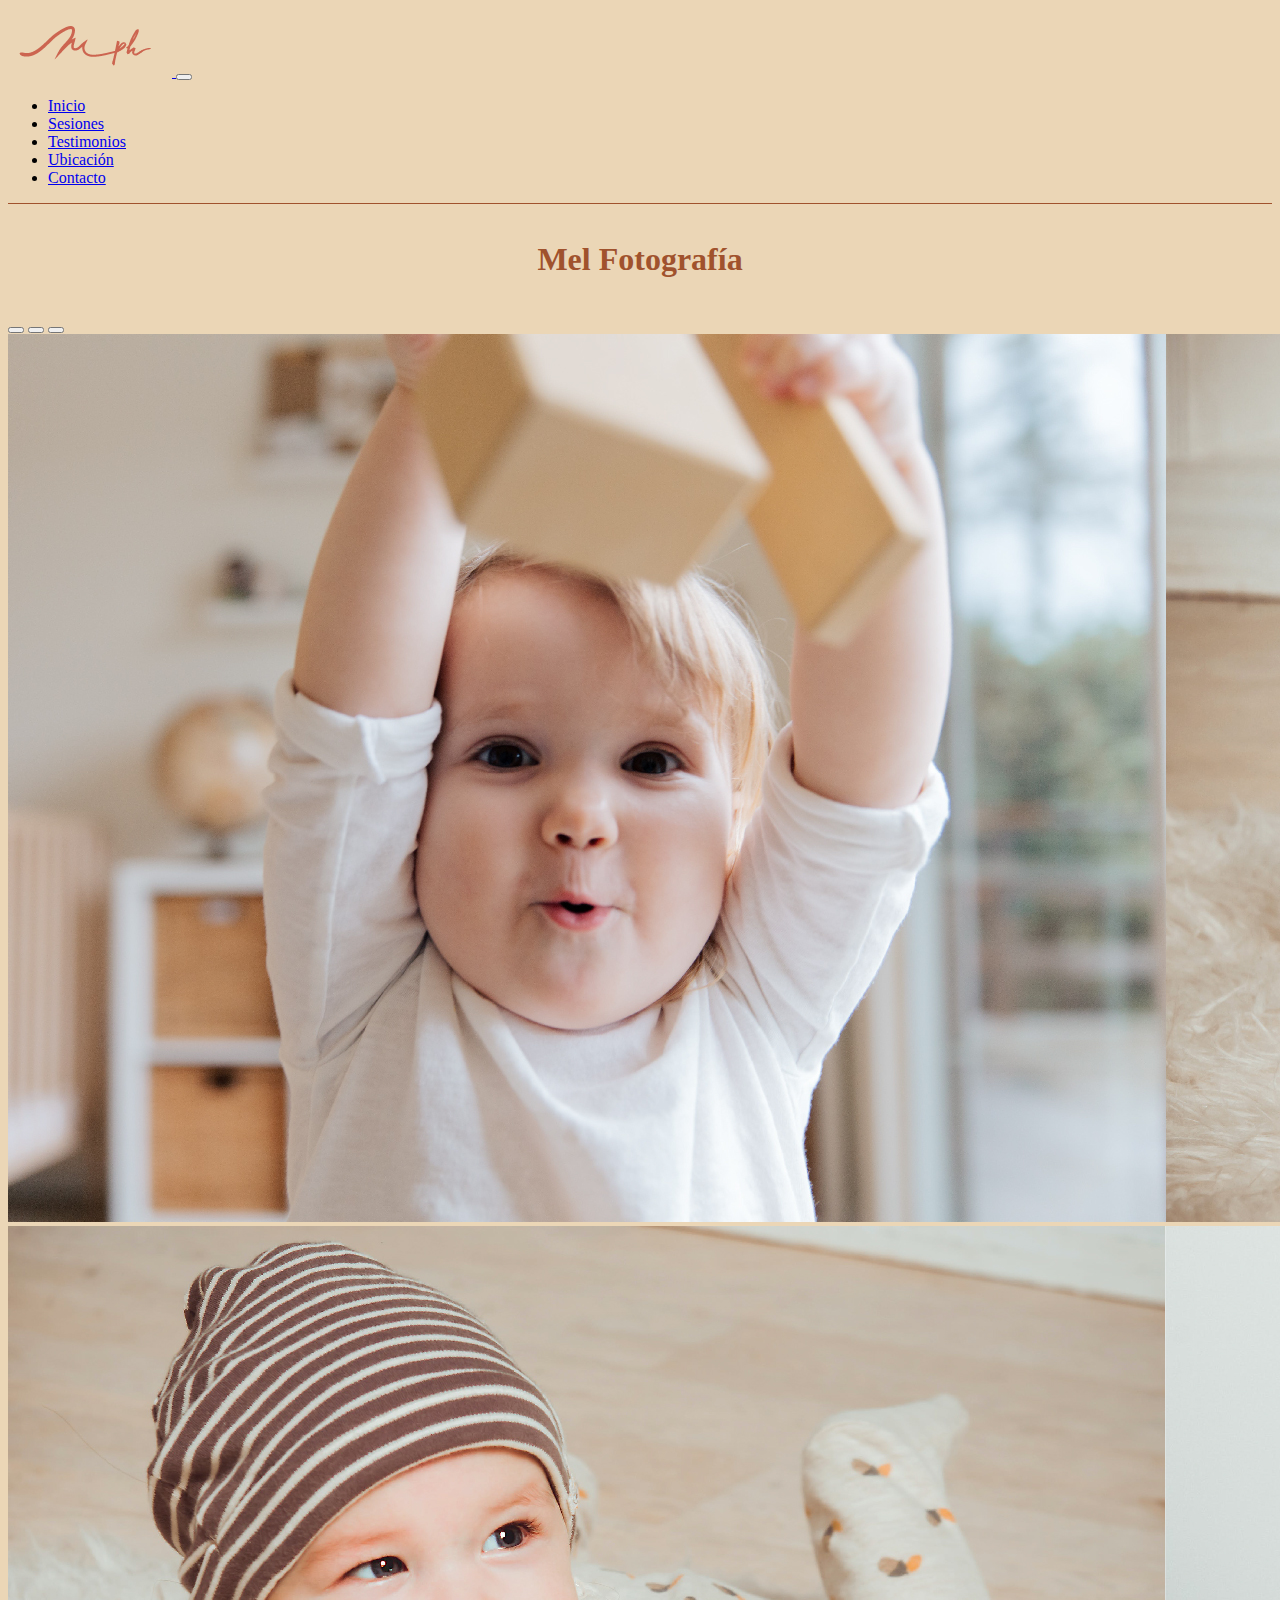
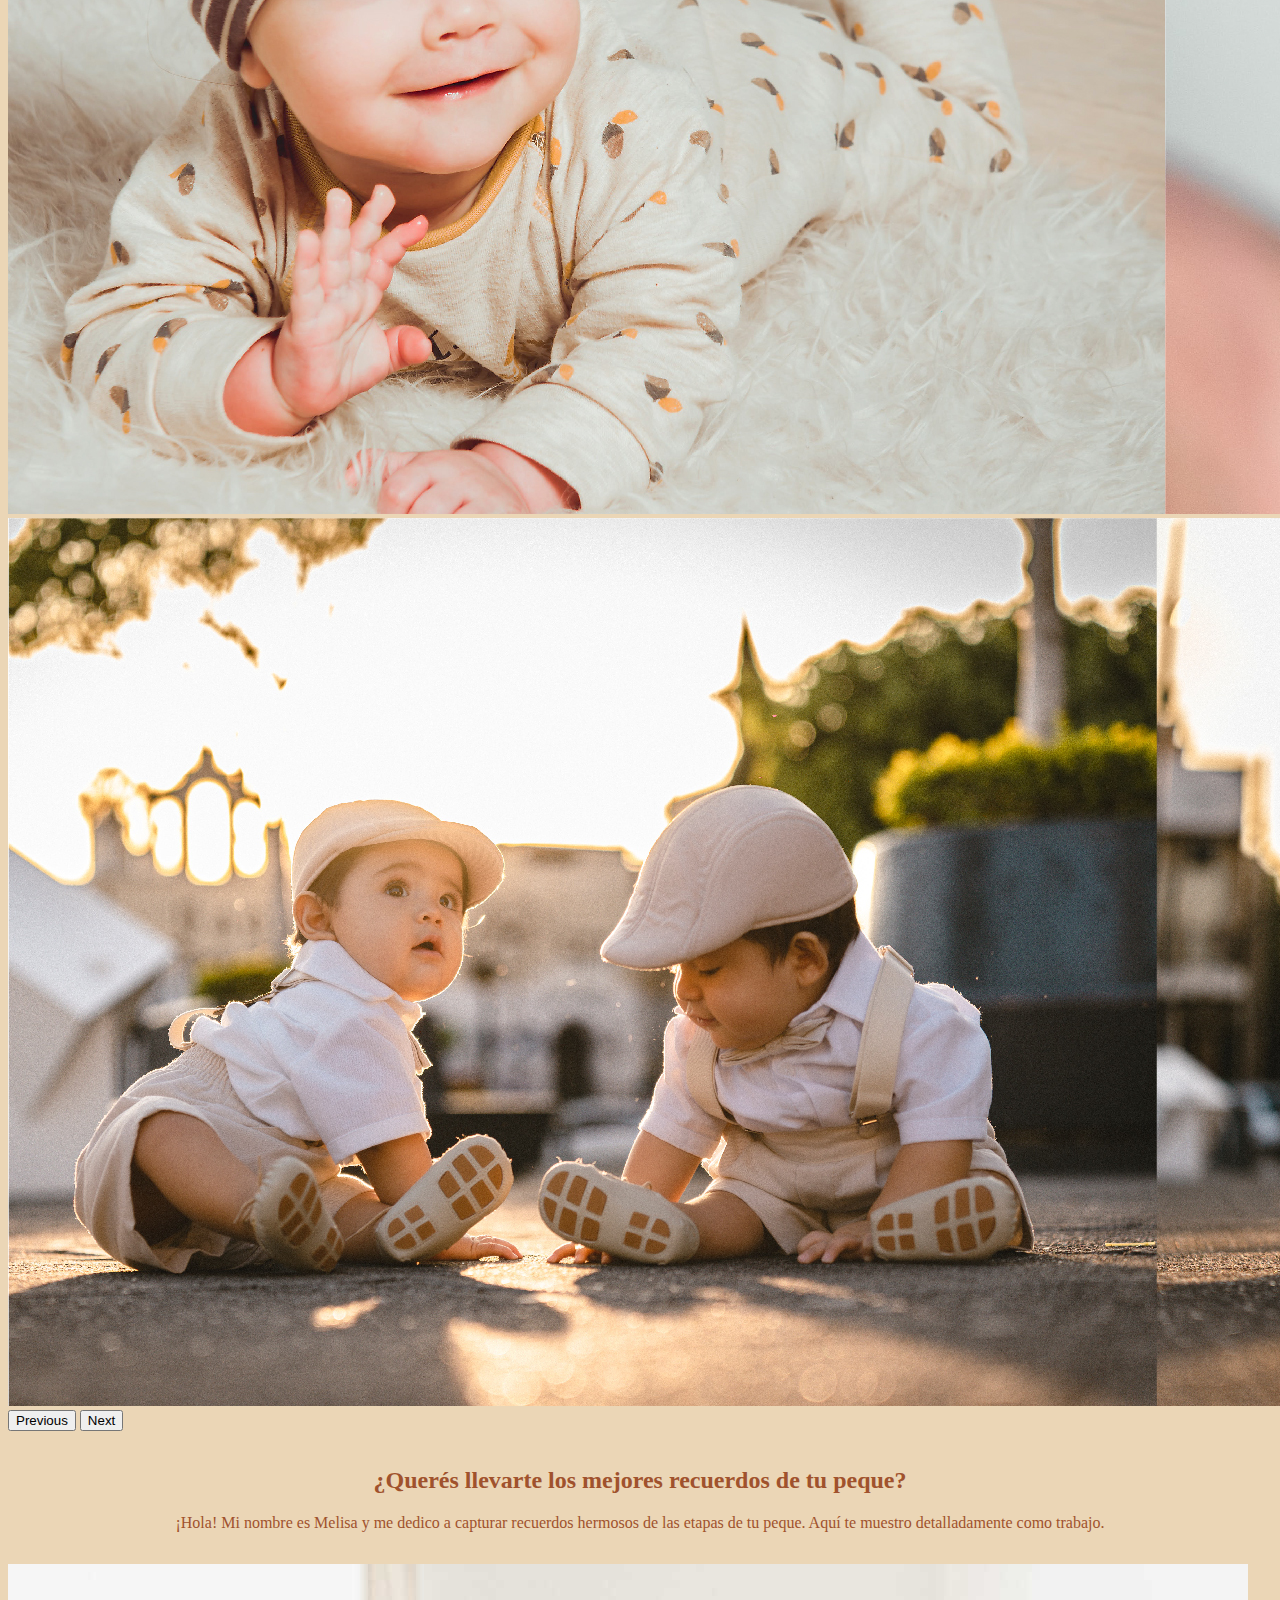
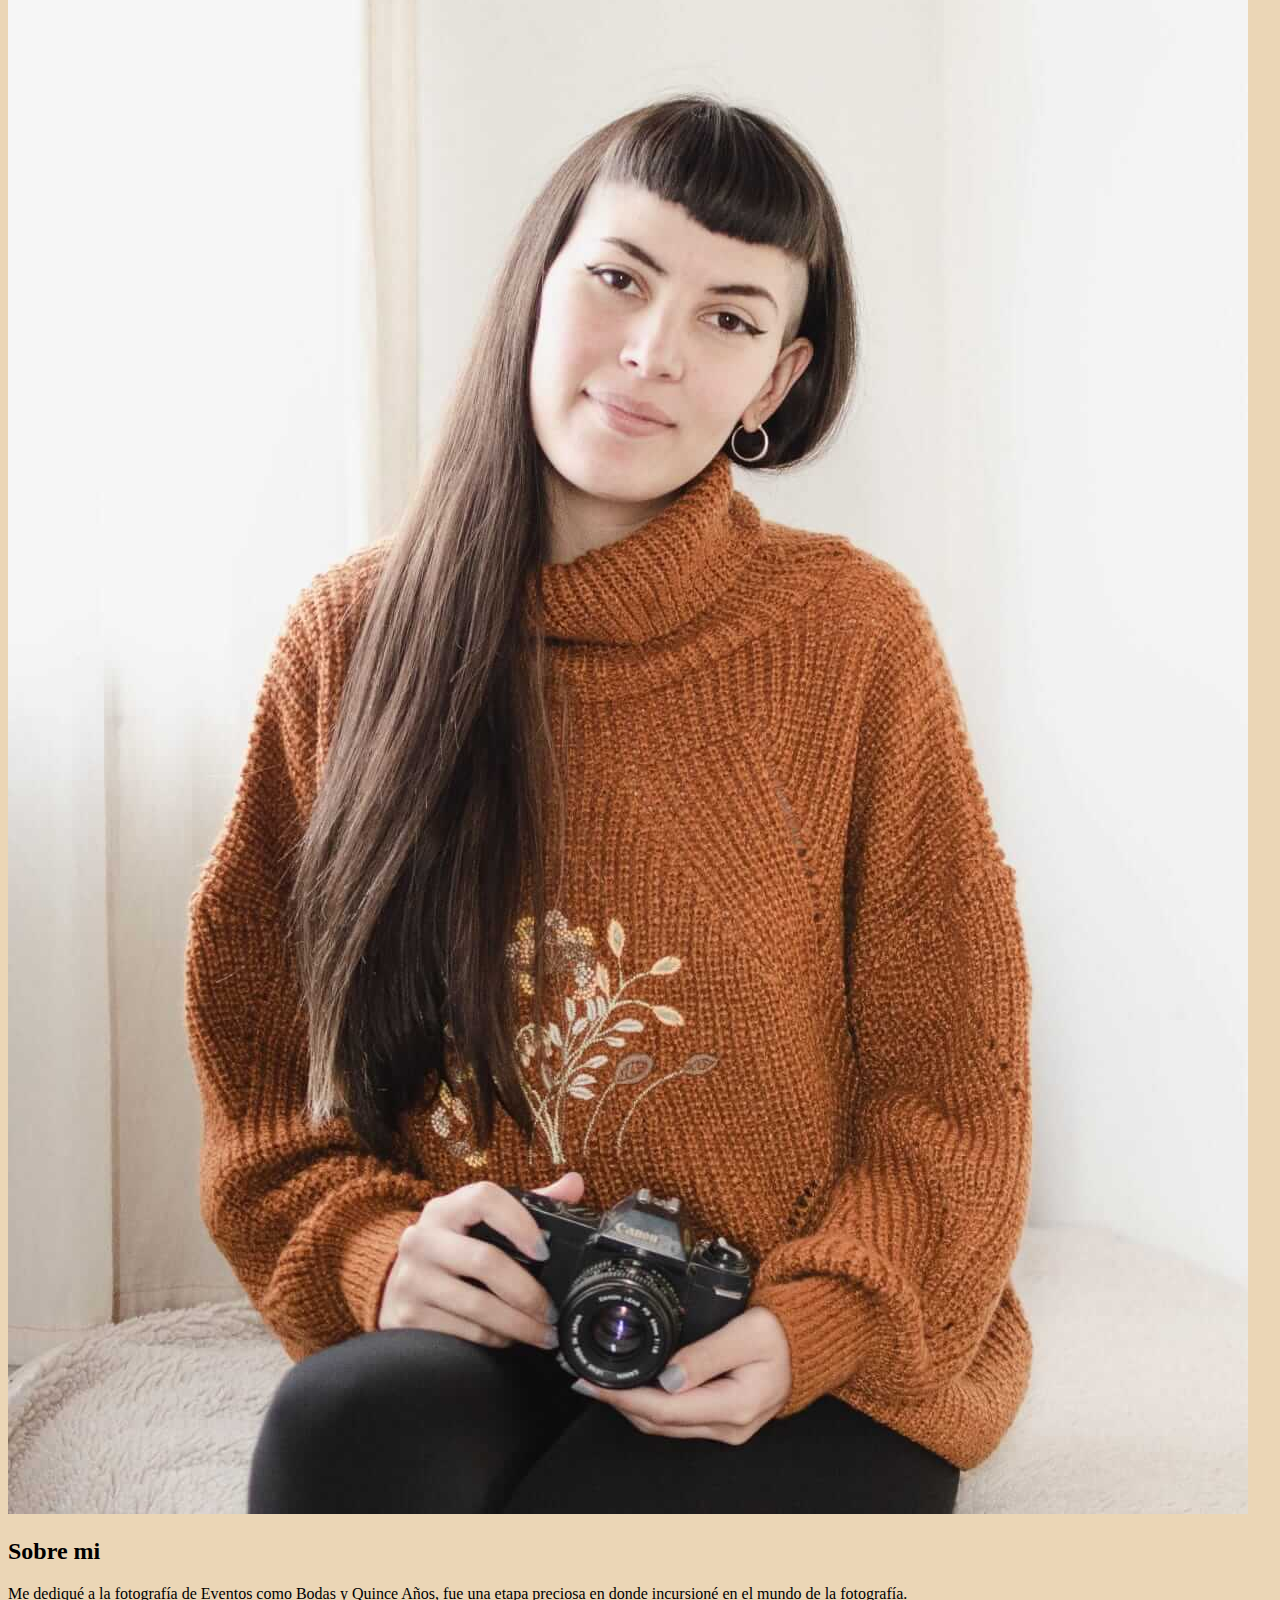
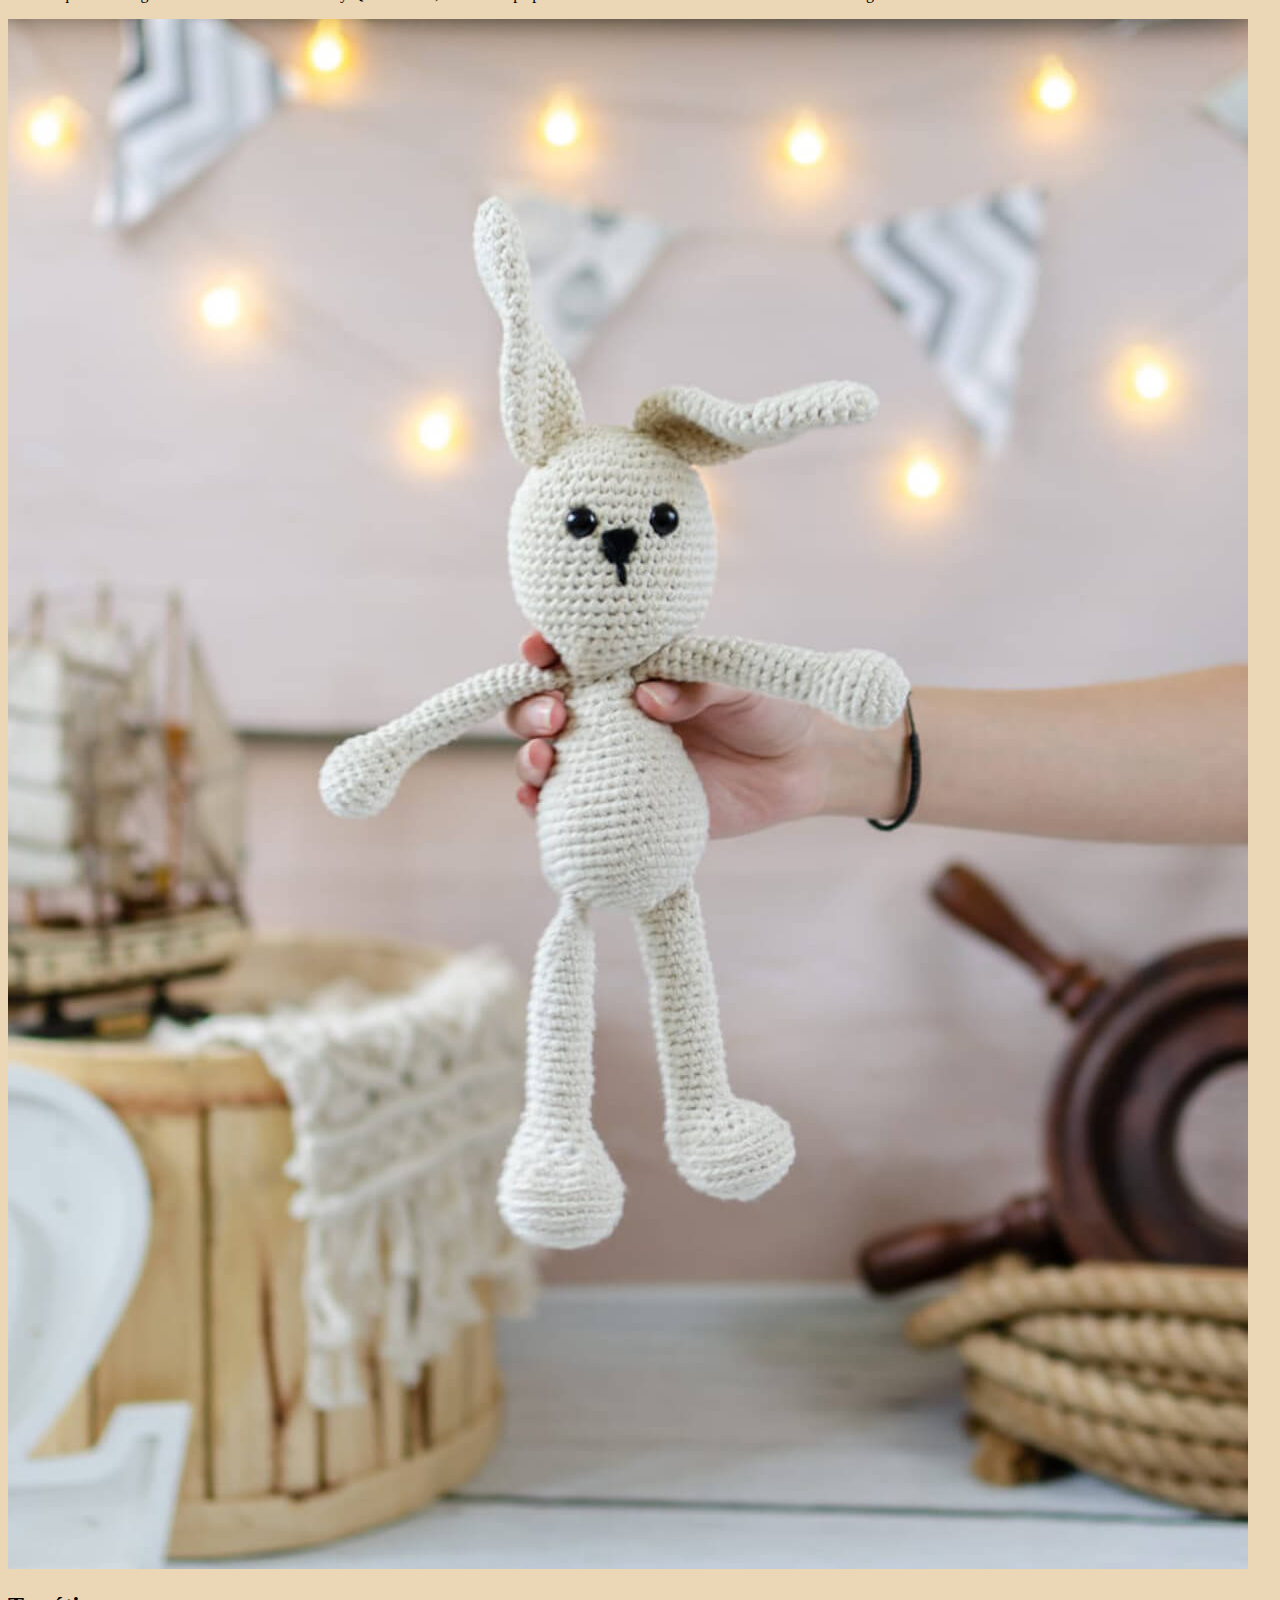
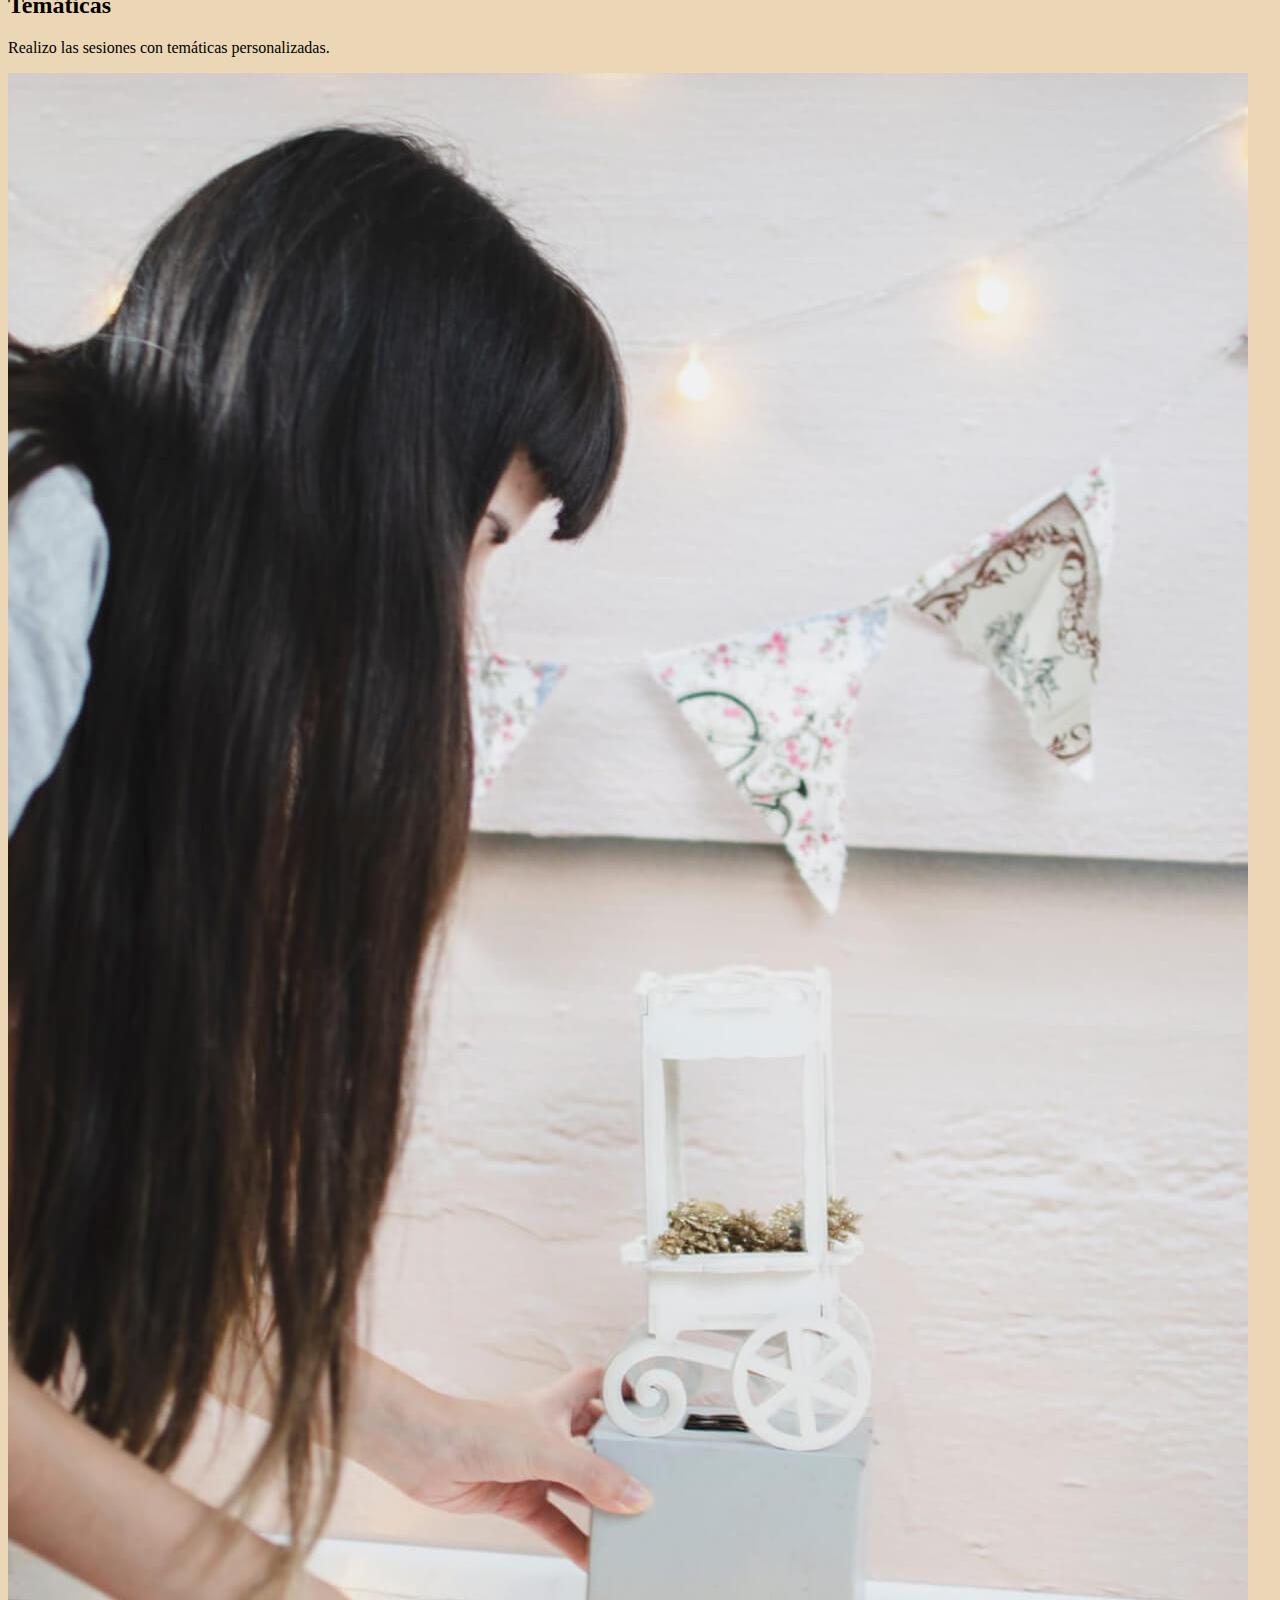
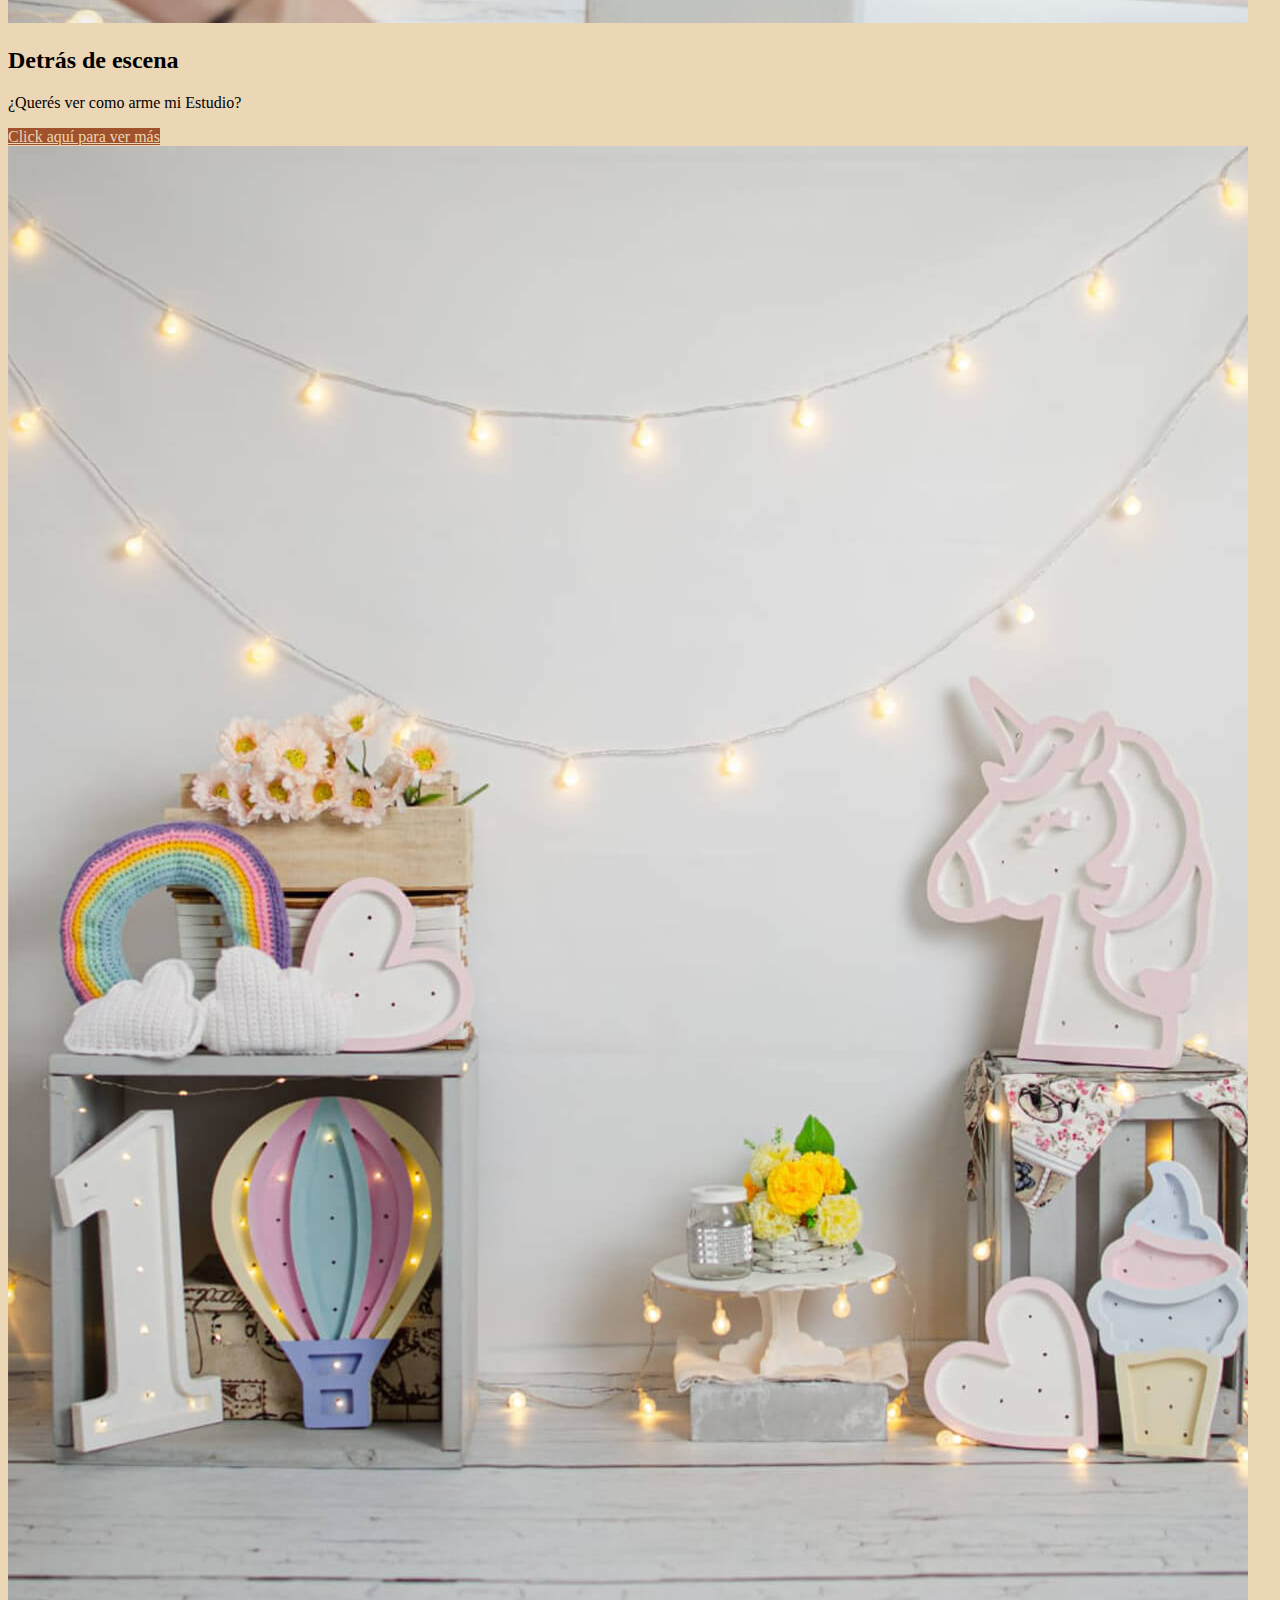
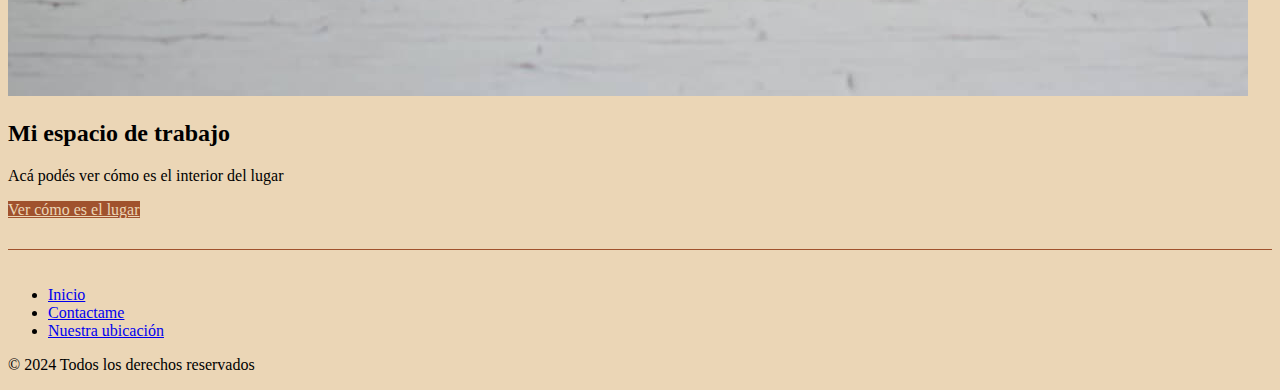
<file: index.html>
<!DOCTYPE html>
<html lang="es">

<head>
  <meta charset="UTF-8">
  <meta name="viewport" content="width=device-width, initial-scale=1.0">
  <meta name="description"
    content="Descubre nuestro enfoque profesional y lleno de amor para capturar la esencia de la niñez. Con años de experiencia, transformamos momentos cotidianos en recuerdos que durarán toda la vida."">
  <title>Inicio - MelFotografía</title>
  <!-- CSS BS v5.3 -->
  <link href=" https://cdn.jsdelivr.net/npm/bootstrap@5.3.2/dist/css/bootstrap.min.css" rel="stylesheet"
    integrity="sha384-T3c6CoIi6uLrA9TneNEoa7RxnatzjcDSCmG1MXxSR1GAsXEV/Dwwykc2MPK8M2HN" crossorigin="anonymous">
  <!-- iconos bs -->
  <link rel="stylesheet" href="https://cdn.jsdelivr.net/npm/bootstrap-icons@1.11.3/font/bootstrap-icons.min.css">
  <!-- Css propio -->
  <link rel="stylesheet" href="css/estilo.css">
  <!-- Link de animacion -->
  <link rel="stylesheet" href="https://cdnjs.cloudflare.com/ajax/libs/animate.css/4.1.1/animate.min.css" />
  <!-- Favicon -->
  <link rel="icon" href="img/favicon.png" type="image/png">

</head>

<body class="container-fluid">
  <header class="navbar navbar-expand-lg encabezado">
    <div class="container-fluid">
      <a class="navbar-brand" href="#">
        <img class="imgLogo" src="img/logo.png" alt="logo de la empresa soymelph">
      </a>
      <button class="navbar-toggler" type="button" data-bs-toggle="collapse" data-bs-target="#navbarNav"
        aria-controls="navbarNav" aria-expanded="false" aria-label="Toggle navigation">
        <span class="navbar-toggler-icon"></span>
      </button>

      <nav class="collapse navbar-collapse" id="navbarNav">
        <ul class="navbar-nav">
          <li class="nav-item">
            <a class="nav-link active" aria-current="page" href="index.html">Inicio</a>
          </li>
          <li class="nav-item">
            <a class="nav-link" href="html/sesiones.html">Sesiones</a>
          </li>
          <li class="nav-item">
            <a class="nav-link" href="html/testimonios.html">Testimonios</a>
          </li>
          <li class="nav-item">
            <a class="nav-link" href="html/ubicacion.html">Ubicación</a>
          </li>
          <li class="nav-item">
            <a class="nav-link" href="html/contacto.html">Contacto</a>
          </li>
        </ul>
    </div>
    </nav>
  </header>

  <main>

    <!-- titulo de la pag -->
    <div class="titulogrande">
      <h1>Mel Fotografía</h1>
    </div>

    <!-- carrousel -->

    <div id="carouselExampleIndicators" class="carousel slide">
      <div class="carousel-indicators">
        <button type="button" data-bs-target="#carouselExampleIndicators" data-bs-slide-to="0" class="active"
          aria-current="true" aria-label="Slide 1"></button>
        <button type="button" data-bs-target="#carouselExampleIndicators" data-bs-slide-to="1"
          aria-label="Slide 2"></button>
        <button type="button" data-bs-target="#carouselExampleIndicators" data-bs-slide-to="2"
          aria-label="Slide 3"></button>
      </div>
      <div class="carousel-inner">
        <div class="carousel-item active animate__animated animate__pulse">
          <img src="img/carrouseluno.jpg" class="d-block w-100" alt="fotos de bebes jugando mirando hacia la camara">
        </div>
        <div class="carousel-item animate__animated animate__pulse">
          <img src="img/carrouseldos.jpg" class="d-block w-100"
            alt="fotos de un bebe saludando y foto de la una mano adulta y una de bebe">
        </div>
        <div class="carousel-item animate__animated animate__pulse">
          <img src="img/carrouseltres.jpg" class="d-block w-100"
            alt="fotos de dos bebes sentados en un parque al atardecer">
        </div>
      </div>
      <button class="carousel-control-prev" type="button" data-bs-target="#carouselExampleIndicators"
        data-bs-slide="prev">
        <span class="carousel-control-prev-icon" aria-hidden="true"></span>
        <span class="visually-hidden">Previous</span>
      </button>
      <button class="carousel-control-next" type="button" data-bs-target="#carouselExampleIndicators"
        data-bs-slide="next">
        <span class="carousel-control-next-icon" aria-hidden="true"></span>
        <span class="visually-hidden">Next</span>
      </button>
    </div>

    <!-- Subtitulo presentación -->
    <div class="subtitulo">
      <h2>¿Querés llevarte los mejores recuerdos de tu peque?</h2>
      <p>¡Hola! Mi nombre es Melisa y me dedico a capturar recuerdos hermosos de las etapas de tu
        peque. Aquí te muestro detalladamente como trabajo.</p>
    </div>


    <!-- Cards -->

    <div class="row">
      <div class="card cardcolor col-xl-3 col-md-6 col-sm-12">
        <img src="img/yo.jpeg" class="card-img-top" alt="foto de la fotografa de la empresa">
        <div class="card-body">
          <h2 class="card-title">Sobre mi</h2>
          <p class="card-text">Me
            dediqué a la fotografía de Eventos como Bodas y Quince Años, fue una etapa preciosa en donde incursioné en
            el
            mundo de la fotografía.</p>

        </div>
      </div>

      <div class="card cardcolor col-xl-3 col-md-6 col-sm-12">
        <img src="img/tematicas.jpeg" class="card-img-top" alt="foto de un conejo tejido con una escenografia">
        <div class="card-body">
          <h2 class="card-title">Temáticas</h2>
          <p class="card-text">Realizo las sesiones con temáticas personalizadas.</p>
        </div>
      </div>

      <div class="card cardcolor col-xl-3 col-md-6 col-sm-12">
        <img src="img/trabajando.jpeg" class="card-img-top" alt="foto de la fotografa acomodando una escenografia">
        <div class="card-body">
          <h2 class="card-title">Detrás de escena</h2>
          <p class="card-text">¿Querés ver como arme mi Estudio?</p>
          <a href="html/ubicacion.html" class="btn btnCard">Click aquí para ver más</a>
        </div>
      </div>

      <div class="card cardcolor col-xl-3 col-md-6 col-sm-12">
        <img src="img/miespacio.jpeg" class="card-img-top" alt="foto de una escenografía para fotografías infantiles">
        <div class="card-body">
          <h2 class="card-title">Mi espacio de trabajo</h2>
          <p class="card-text">Acá podés ver cómo es el interior del lugar</p>
          <a href="html/ubicacion.html" class="btn btnCard">Ver cómo es el lugar</a>
        </div>
      </div>


    </div>

  </main>





  <footer>

    <ul class="nav justify-content-center  mb-3">

      <li class="nav-item"><a href="index.html" class="nav-link px-2 text-body-secondary">Inicio</a></li>
      <li class="nav-item"><a href="html/contacto.html" class="nav-link px-2 text-body-secondary">Contactame</a></li>
      <li class="nav-item"><a href="html/ubicacion.html" class="nav-link px-2 text-body-secondary">Nuestra
          ubicación</a></li>
    </ul>
    <p class="text-center text-body-secondary">&copy; 2024 Todos los derechos reservados</p>

  </footer>


  <script src="https://cdn.jsdelivr.net/npm/bootstrap@5.3.2/dist/js/bootstrap.bundle.min.js"
    integrity="sha384-C6RzsynM9kWDrMNeT87bh95OGNyZPhcTNXj1NW7RuBCsyN/o0jlpcV8Qyq46cDfL"
    crossorigin="anonymous"></script>



</body>

</html>
</file>
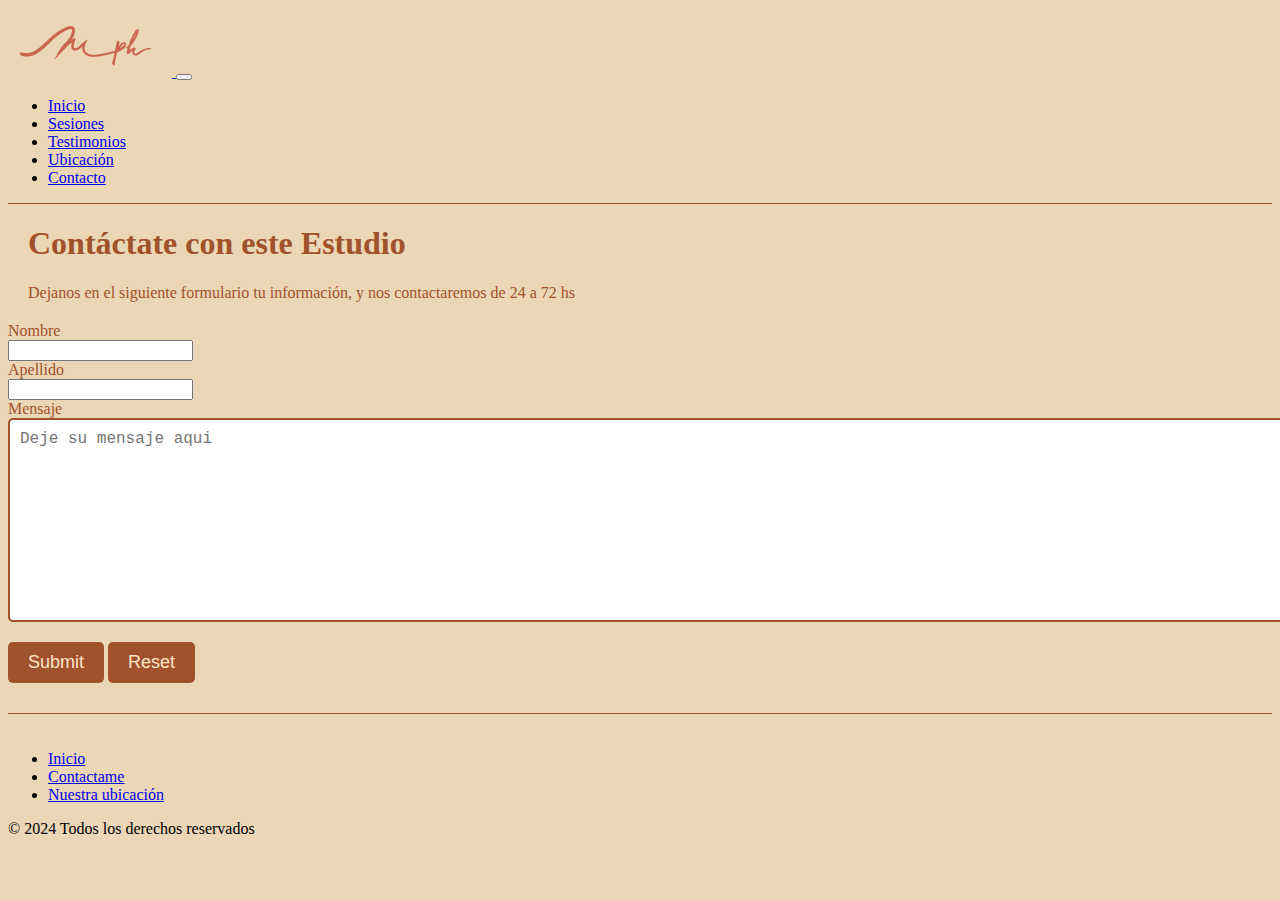
<file: html/contacto.html>
<!DOCTYPE html>
<html lang="es">

<head>
    <meta charset="UTF-8">
    <meta name="viewport" content="width=device-width, initial-scale=1.0">
    <meta name="description"
        content="Tenemos una muy buena ubicación, donde vas a poder acceder desde diferentes puntos de referencia de facil acceso">
    <title>Contacto - MelFotografía</title>
    <!-- CSS BS -->
    <link href="https://cdn.jsdelivr.net/npm/bootstrap@5.3.2/dist/css/bootstrap.min.css" rel="stylesheet"
        integrity="sha384-T3c6CoIi6uLrA9TneNEoa7RxnatzjcDSCmG1MXxSR1GAsXEV/Dwwykc2MPK8M2HN" crossorigin="anonymous">

    <!-- CSS -->
    <link rel="stylesheet" href="../css/estilo.css">

    <!-- Link de animación -->
    <link rel="stylesheet" href="https://cdnjs.cloudflare.com/ajax/libs/animate.css/4.1.1/animate.min.css" />
    <!-- Favicon -->
    <link rel="icon" href="../img/favicon.png" type="image/png">
</head>

<body class="container-fluid">

    <!-- header -->
    <header class="navbar navbar-expand-lg encabezado">
        <div class="container-fluid">
            <a class="navbar-brand" href="../index.html">
                <img class="imgLogo" src="../img/logo.png" alt="logo soymelph">
            </a>
            <button class="navbar-toggler" type="button" data-bs-toggle="collapse" data-bs-target="#navbarNav"
                aria-controls="navbarNav" aria-expanded="false" aria-label="Toggle navigation">
                <span class="navbar-toggler-icon"></span>
            </button>
            <nav class="collapse navbar-collapse" id="navbarNav">
                <ul class="navbar-nav">
                    <li class="nav-item">
                        <a class="nav-link active" aria-current="page" href="../index.html">Inicio</a>
                    <li class="nav-item">
                        <a class="nav-link" href="sesiones.html">Sesiones</a>
                    </li>
                    <li class="nav-item">
                        <a class="nav-link" href="testimonios.html">Testimonios</a>
                    </li>
                    <li class="nav-item">
                        <a class="nav-link" href="ubicacion.html">Ubicación</a>
                    </li>
                    <li class="nav-item">
                        <a class="nav-link" href="contacto.html">Contacto</a>
                    </li>
                </ul>
        </div>
        </nav>
    </header>

    <!-- HERO -->
    <main>
        <section class="hero d-flex flex-column justify-content-center">
            <div class="container">
                <div class="row justify-content-center">
                    <div class="text-center melFotografia">
                        <h1>Contáctate con este Estudio</h1>
                        <p>Dejanos en el siguiente formulario tu información, y nos contactaremos de 24 a 72 hs</p>
                    </div>
                </div>
            </div>
        </section>


        <form class="col-xl-6 col-md-6 col-sm-12 m-auto">
            <label for="nombre">Nombre</label>
            <input type="text" id="nombre">
            <label for="apellido">Apellido</label>
            <input type="text" id="apellido">

            <label for="mensaje">Mensaje</label>
            <textarea name="" id="" cols="30" rows="10" placeholder="Deje su mensaje aqui"></textarea>

            <input class="botonFormulario" type="submit">
            <input class="botonFormulario" type="reset">
        </form>
    </main>

    <footer>

        <ul class="nav justify-content-center  mb-3">

            <li class="nav-item"><a href="../index.html" class="nav-link px-2 text-body-secondary">Inicio</a></li>
            <li class="nav-item"><a href="contacto.html" class="nav-link px-2 text-body-secondary">Contactame</a></li>
            <li class="nav-item"><a href="ubicacion.html" class="nav-link px-2 text-body-secondary">Nuestra
                    ubicación</a></li>
        </ul>
        <p class="text-center text-body-secondary">&copy; 2024 Todos los derechos reservados</p>

    </footer>

    <script src="https://cdn.jsdelivr.net/npm/bootstrap@5.3.2/dist/js/bootstrap.bundle.min.js"
        integrity="sha384-C6RzsynM9kWDrMNeT87bh95OGNyZPhcTNXj1NW7RuBCsyN/o0jlpcV8Qyq46cDfL"
        crossorigin="anonymous"></script>
</body>

</html>
</file>
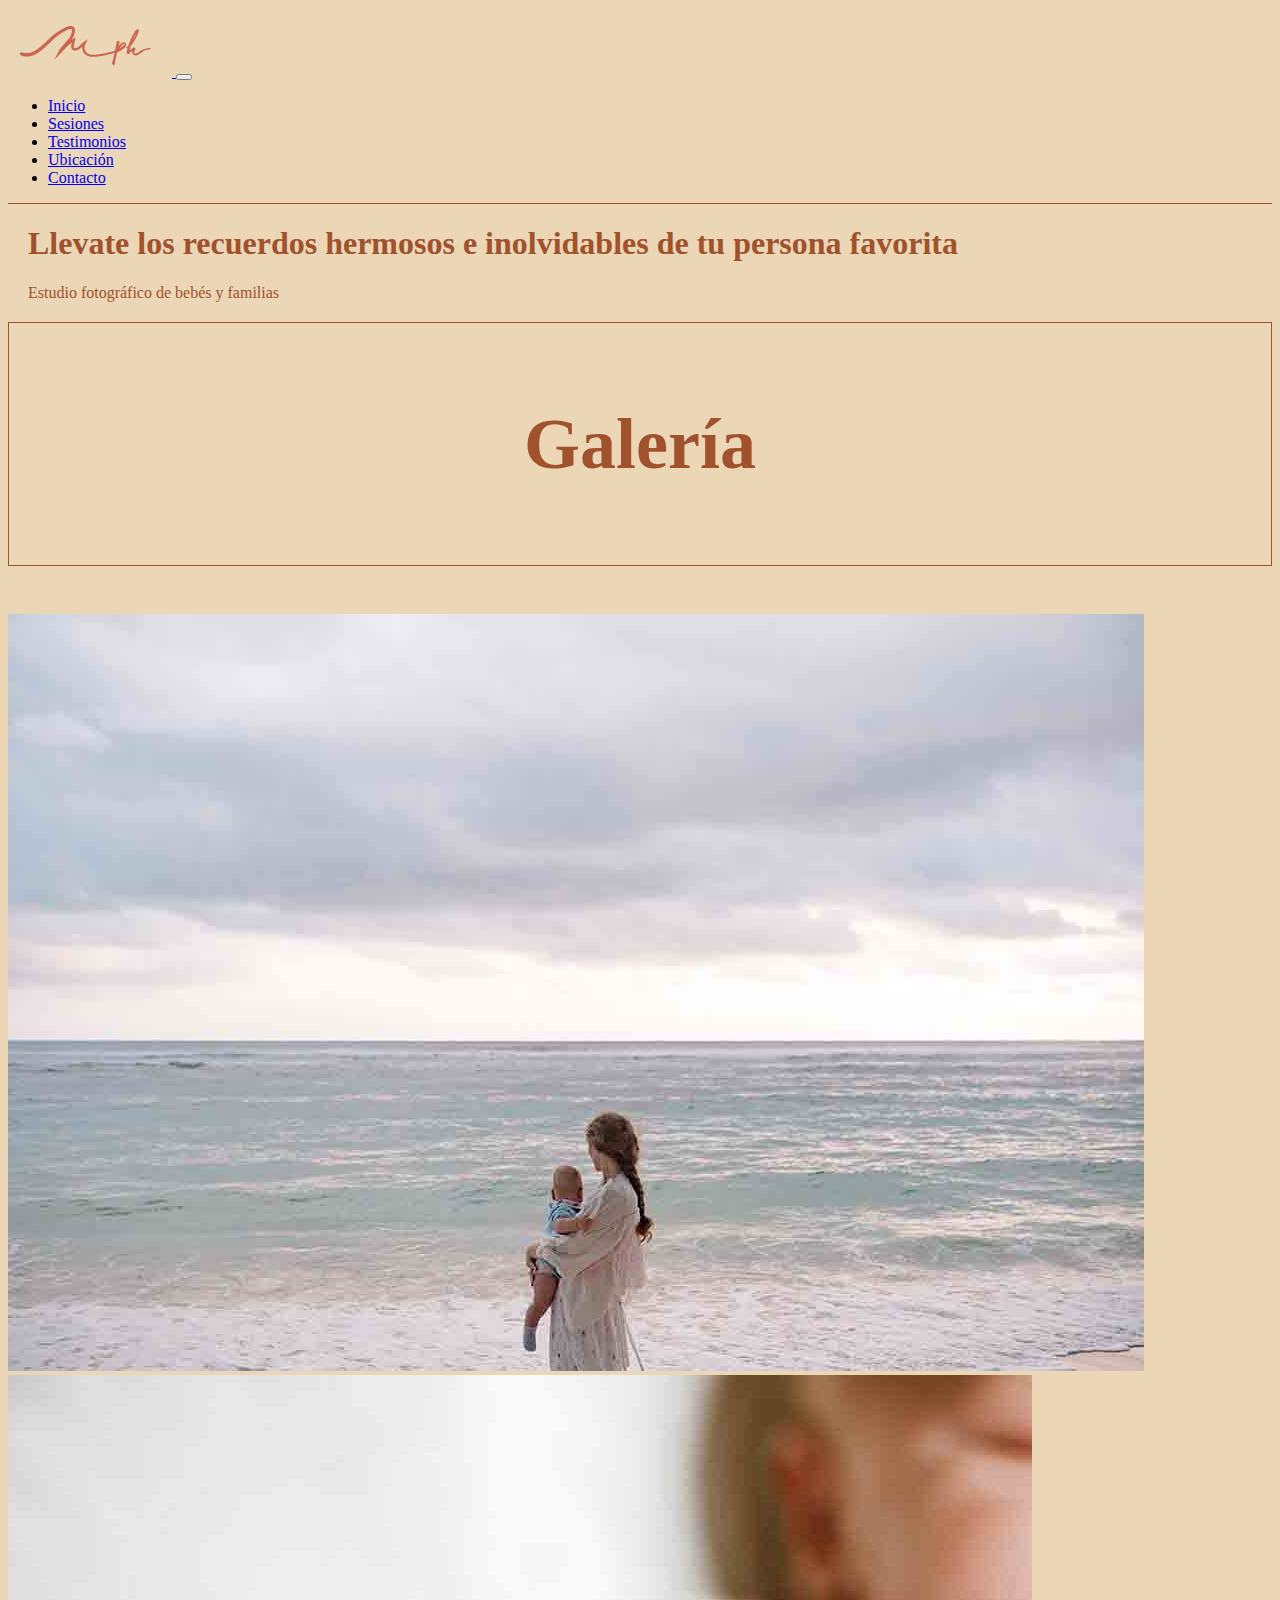
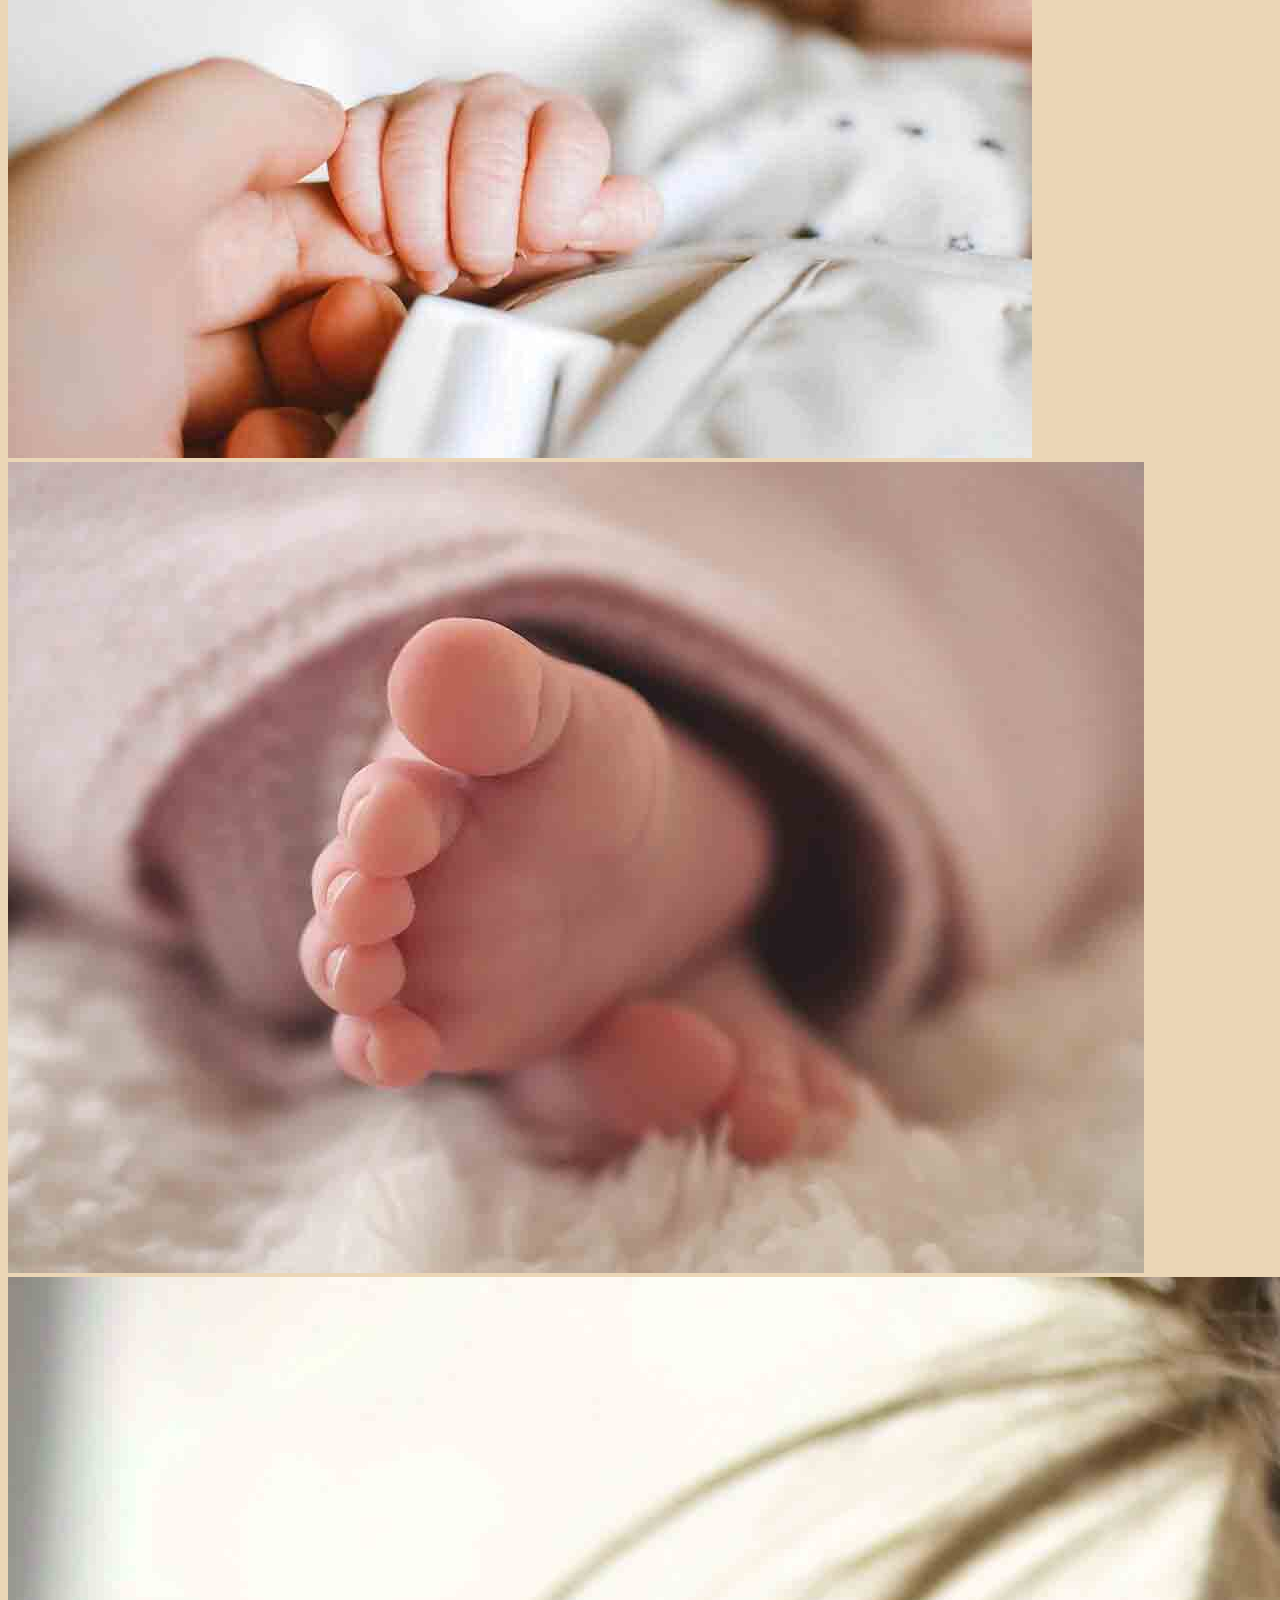
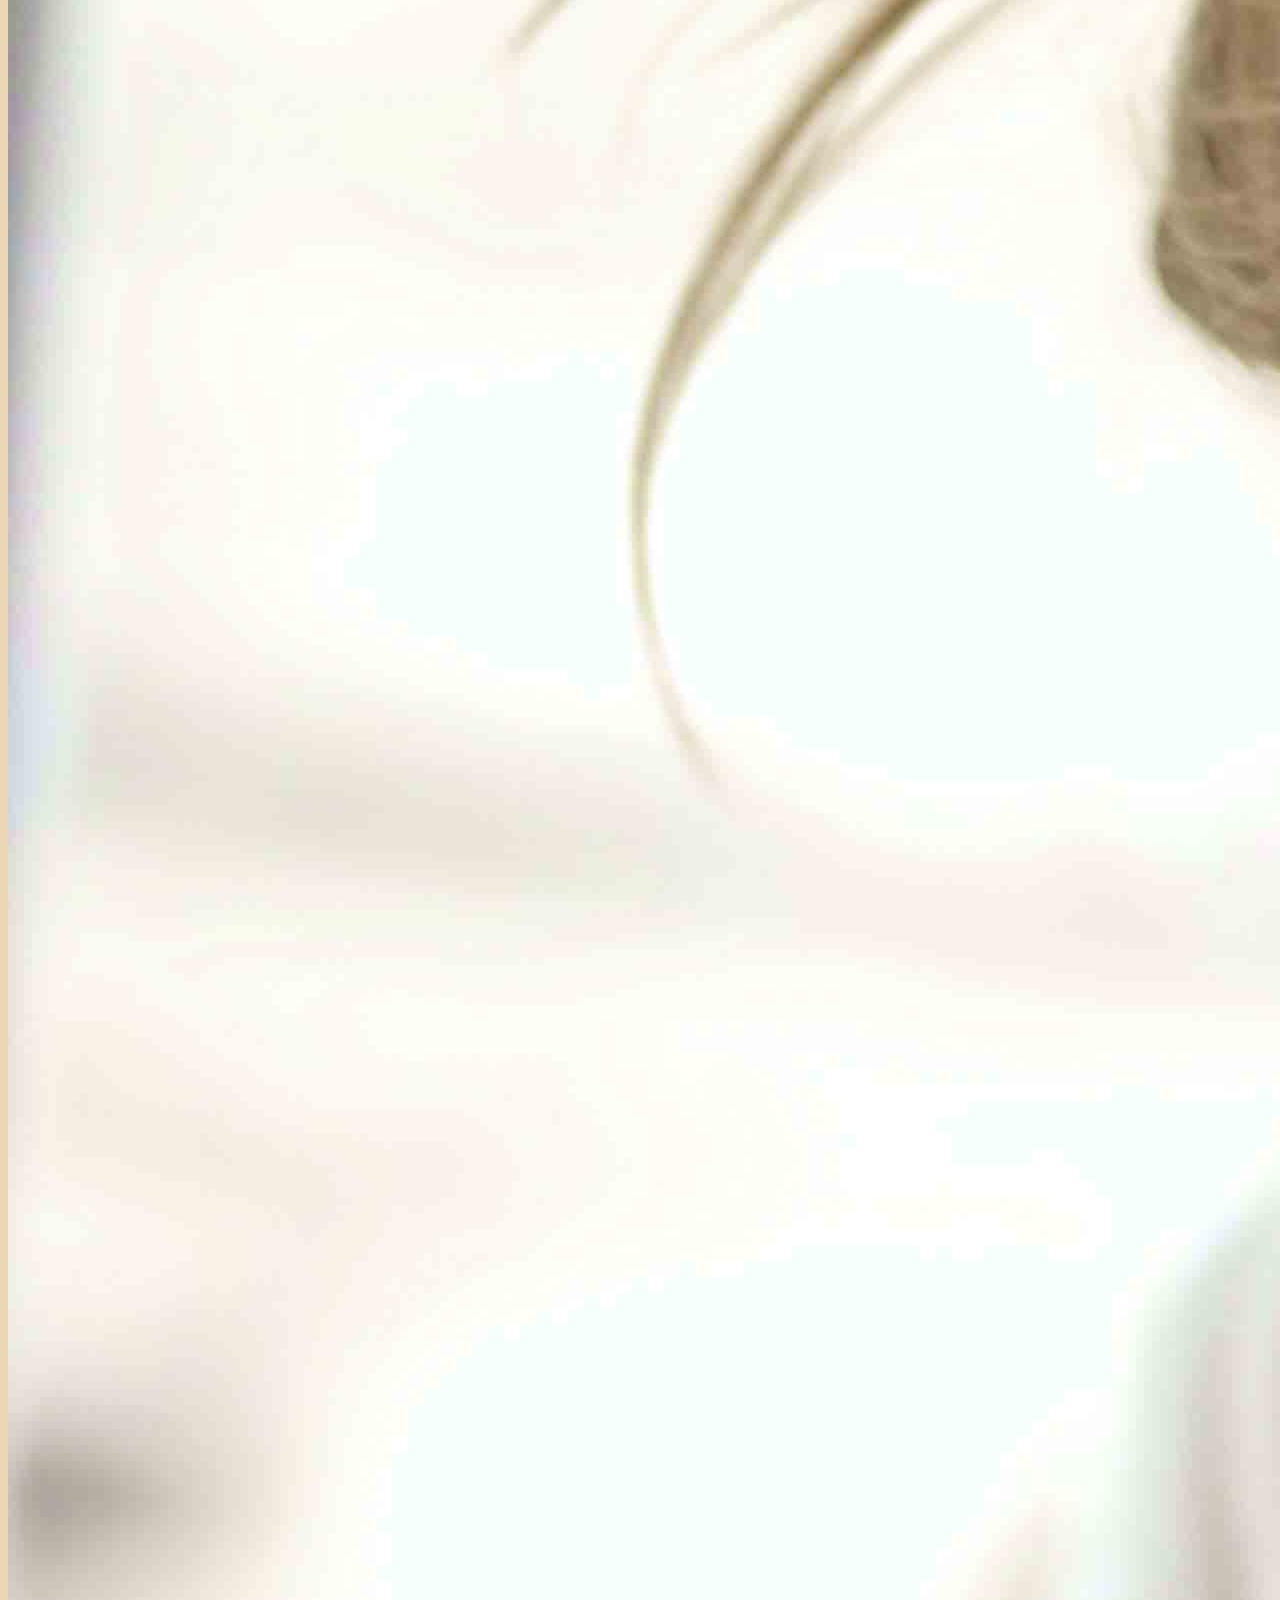
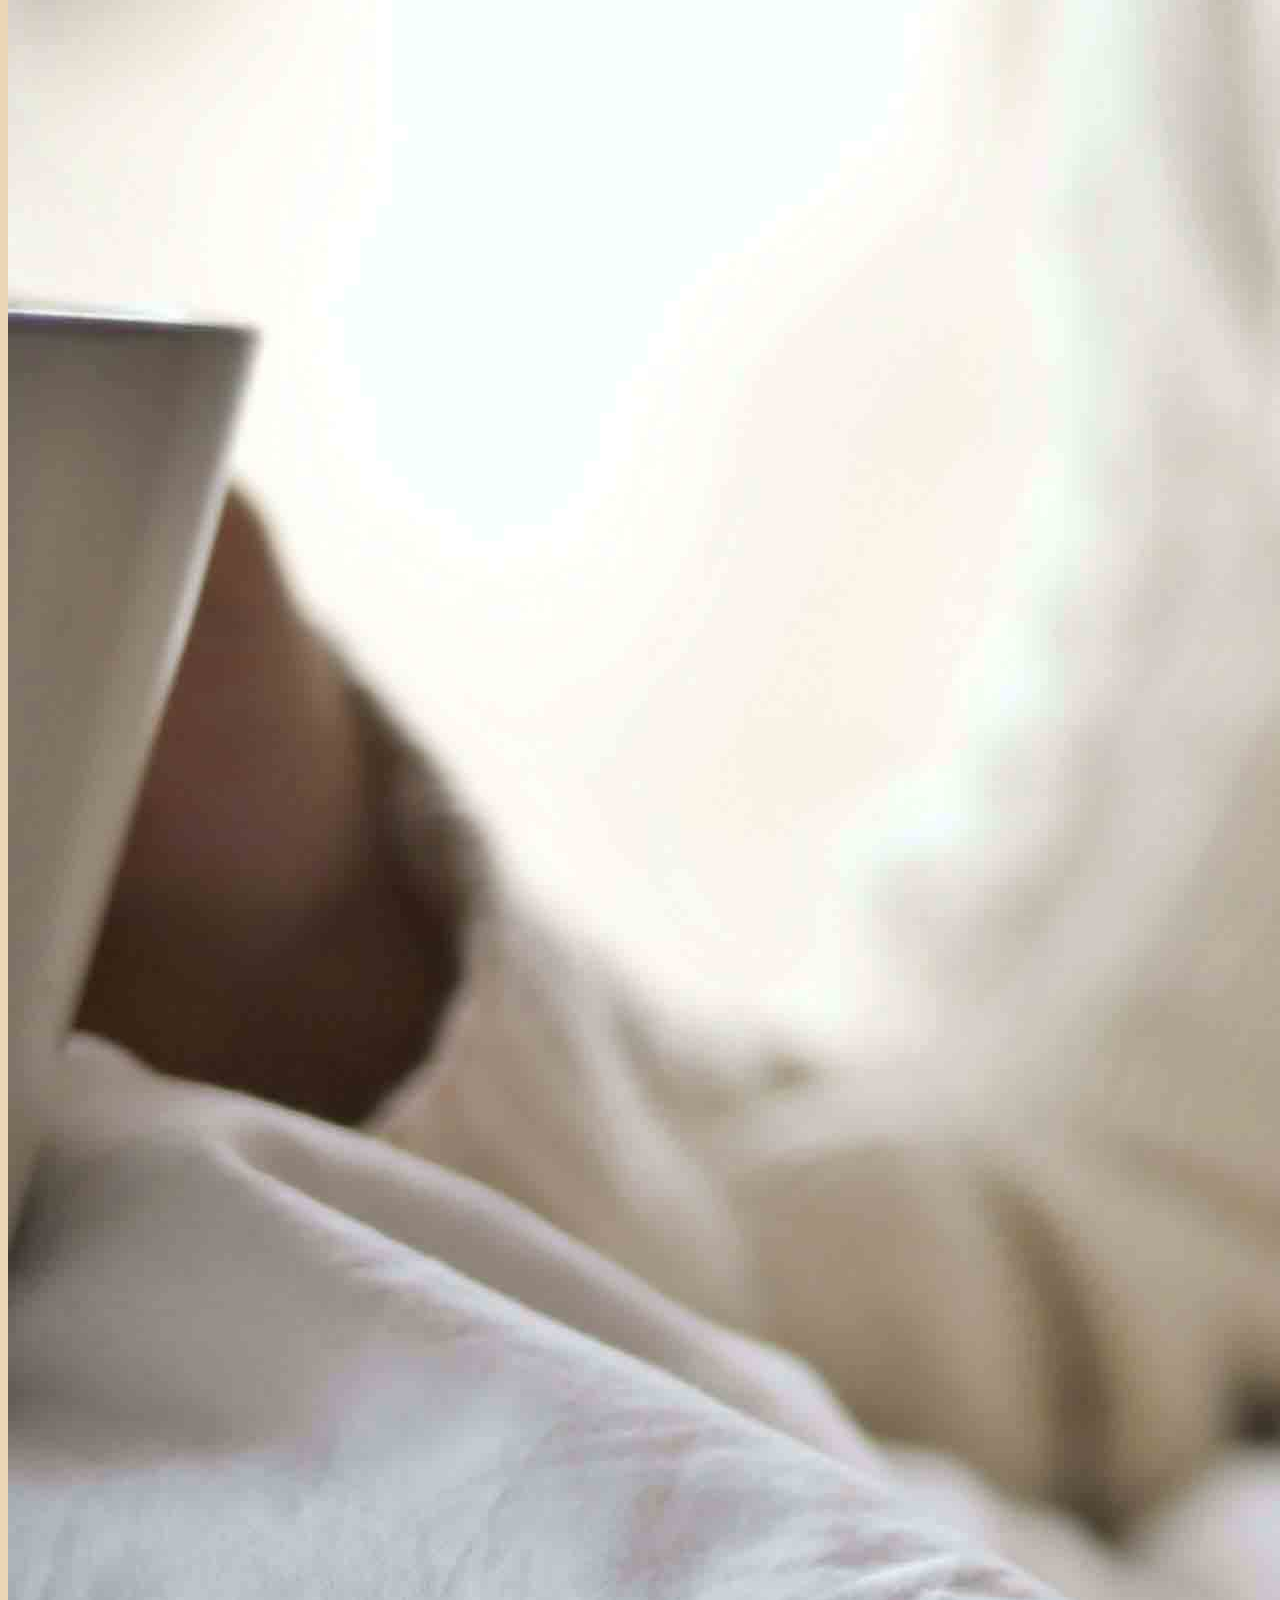
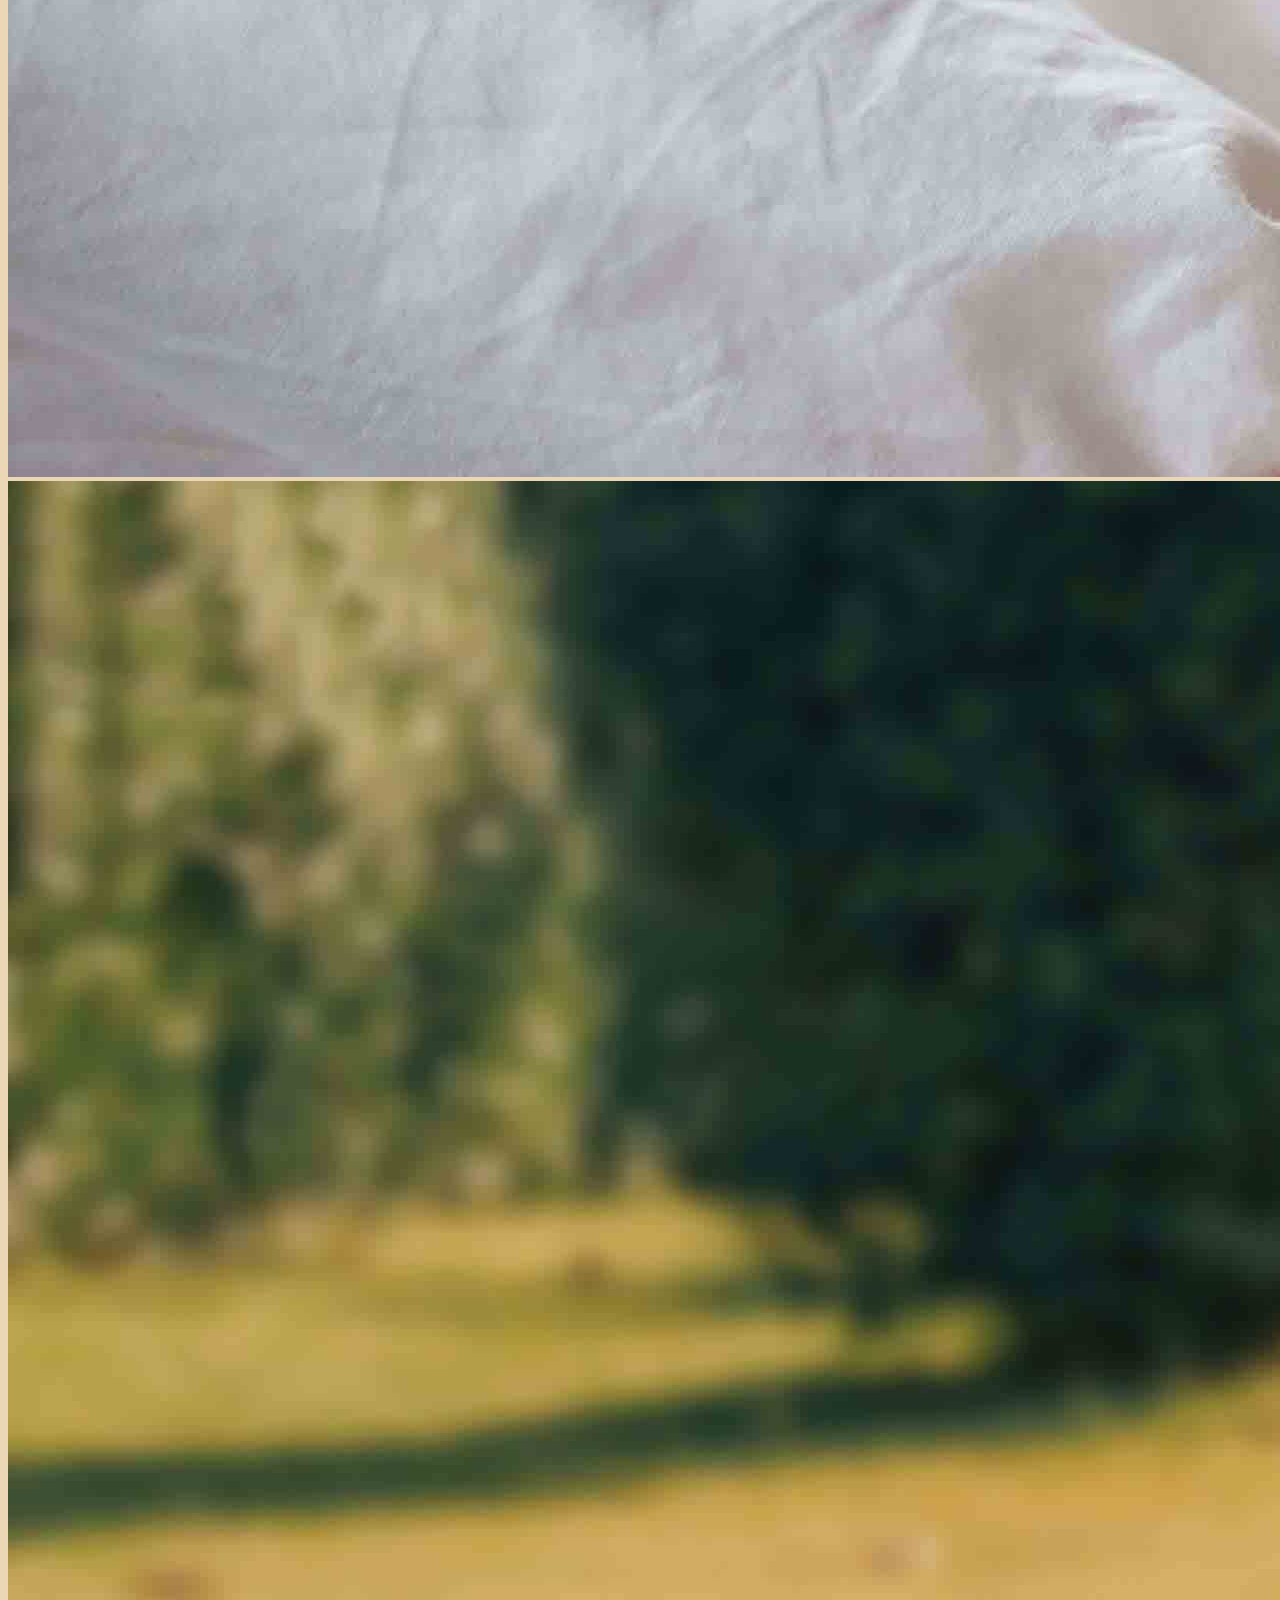
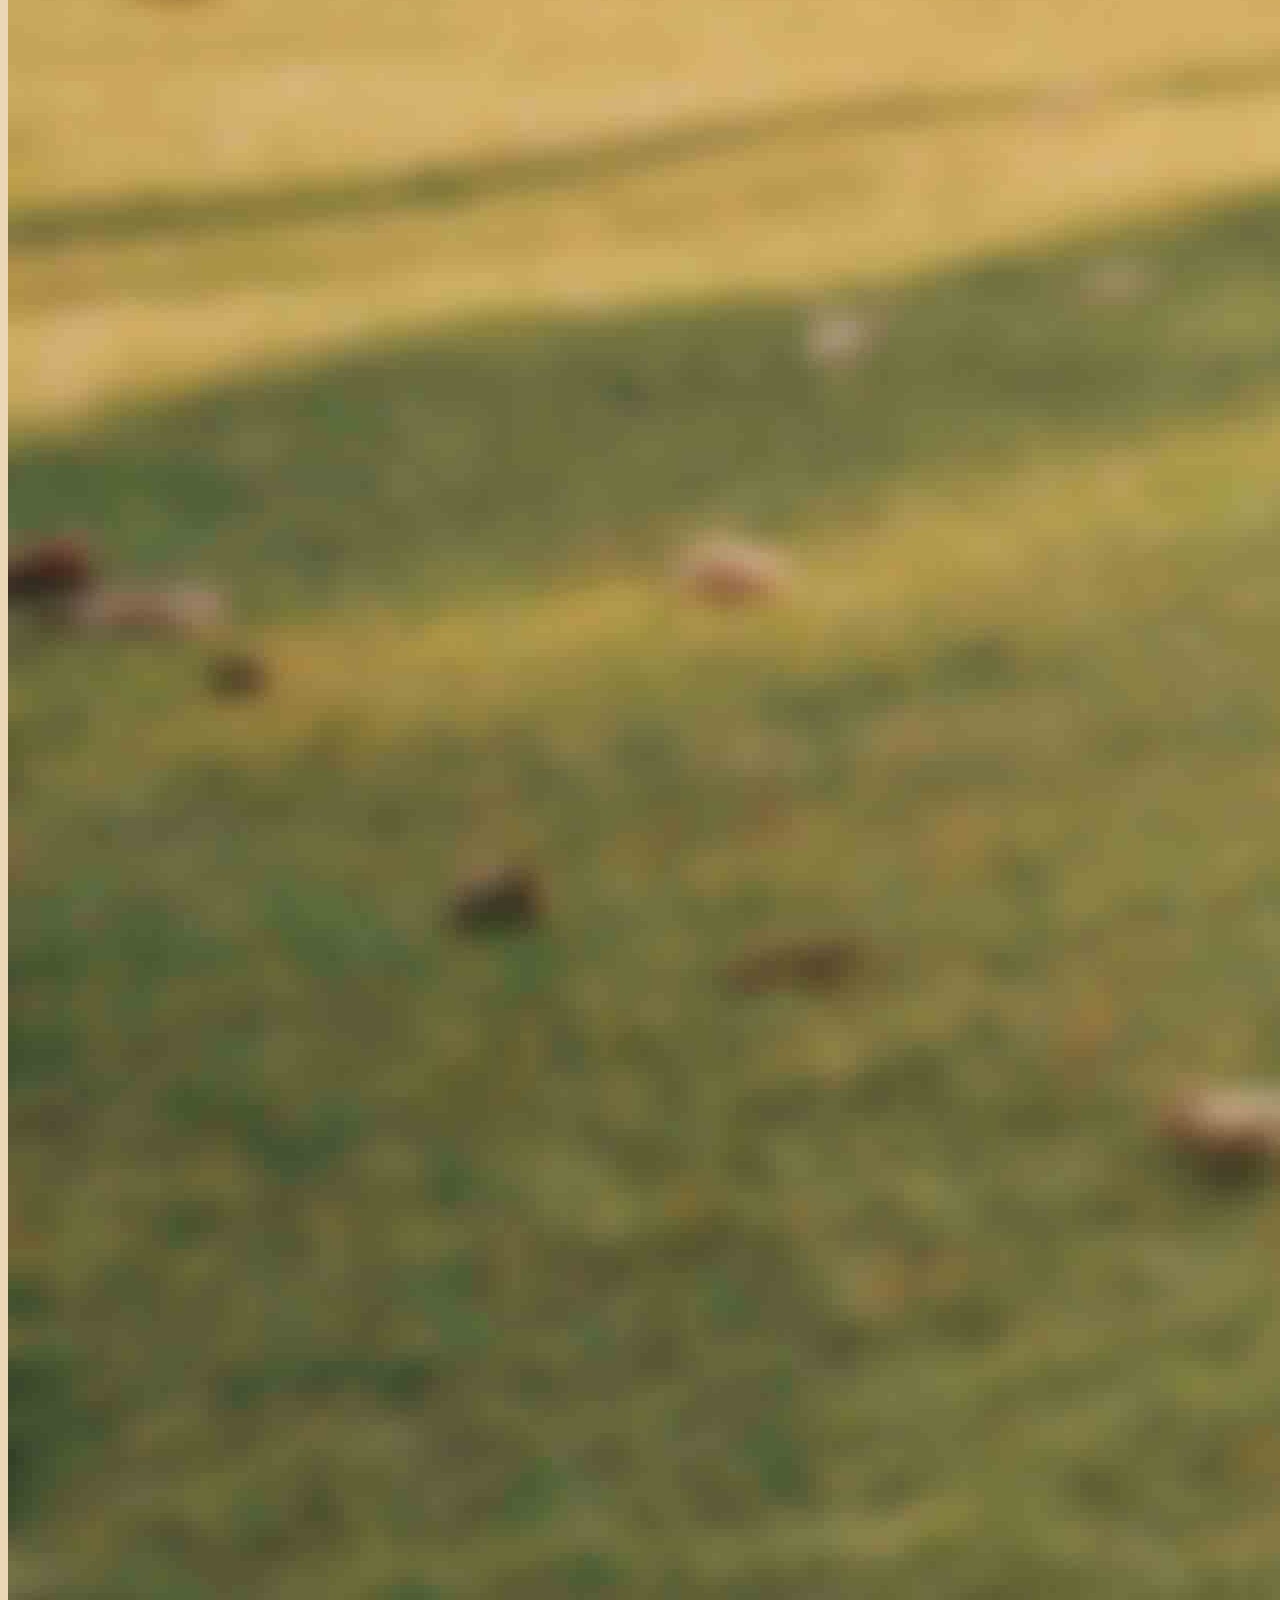
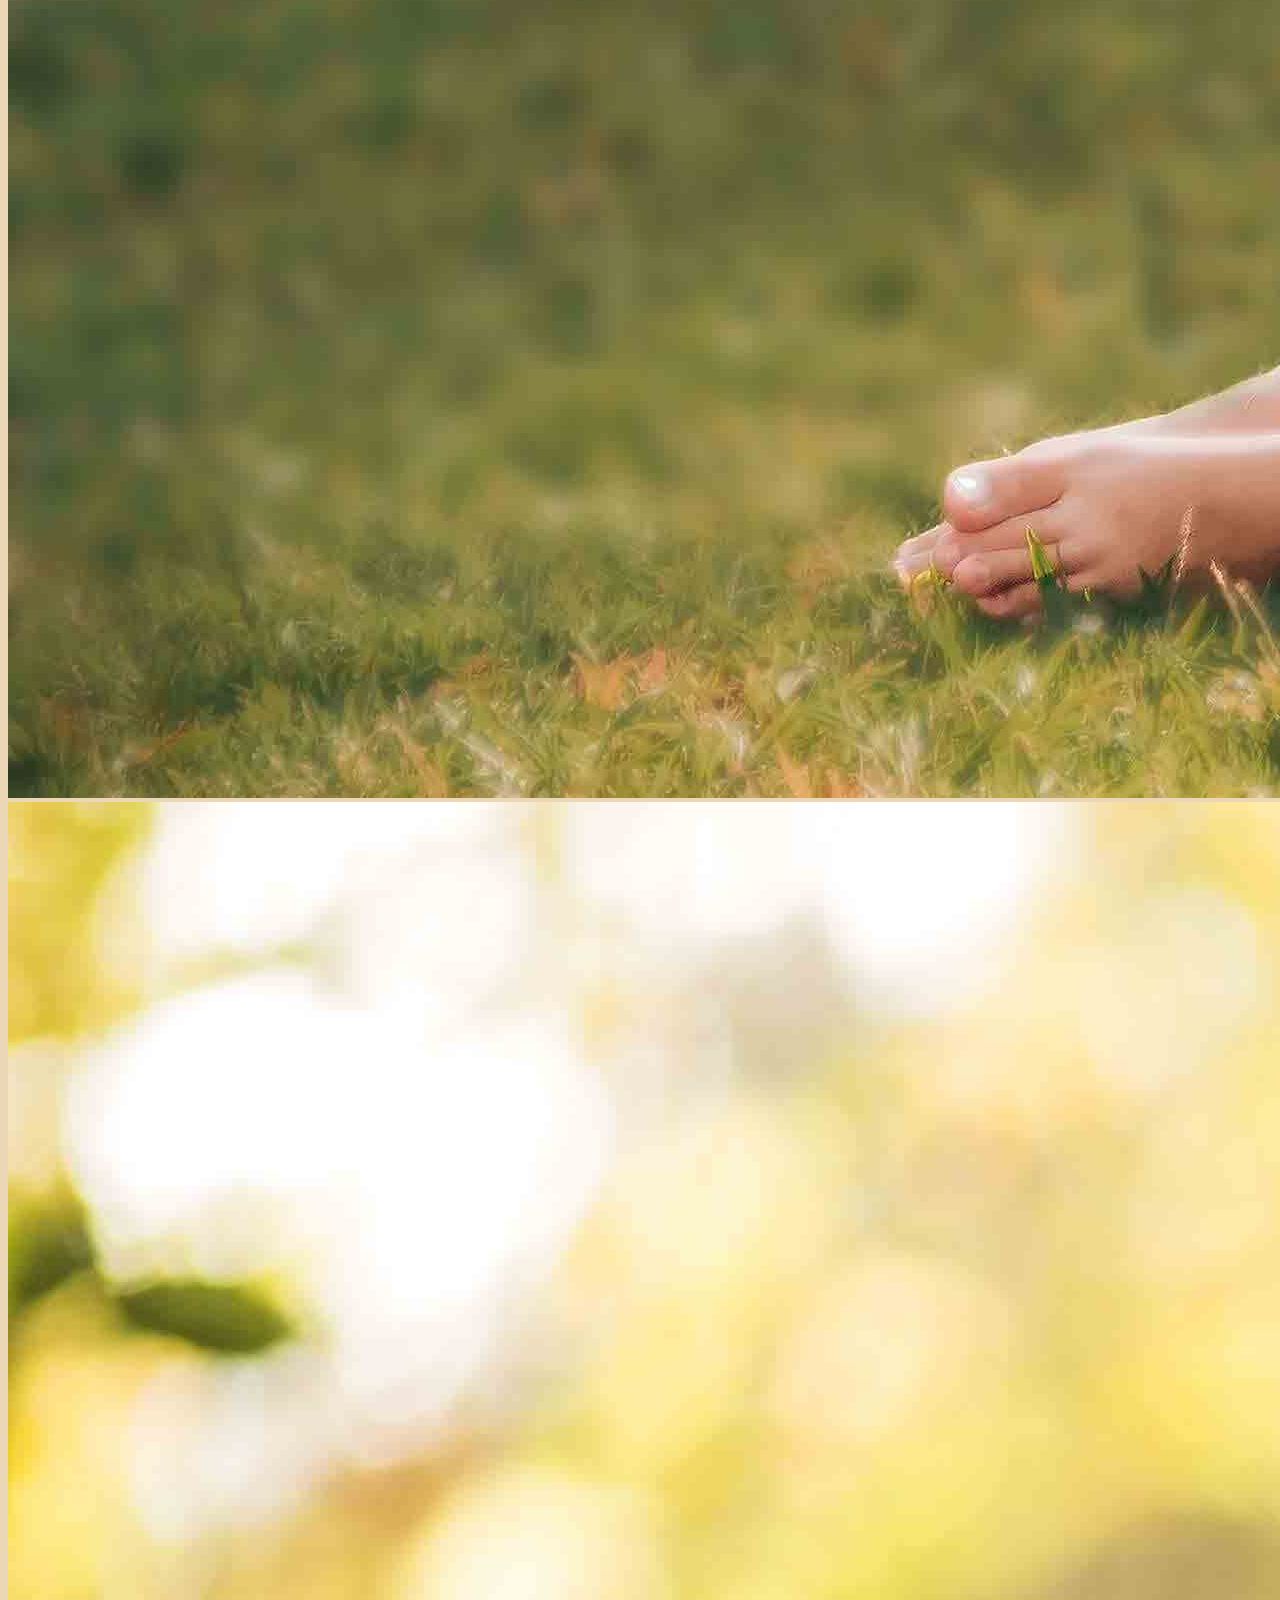
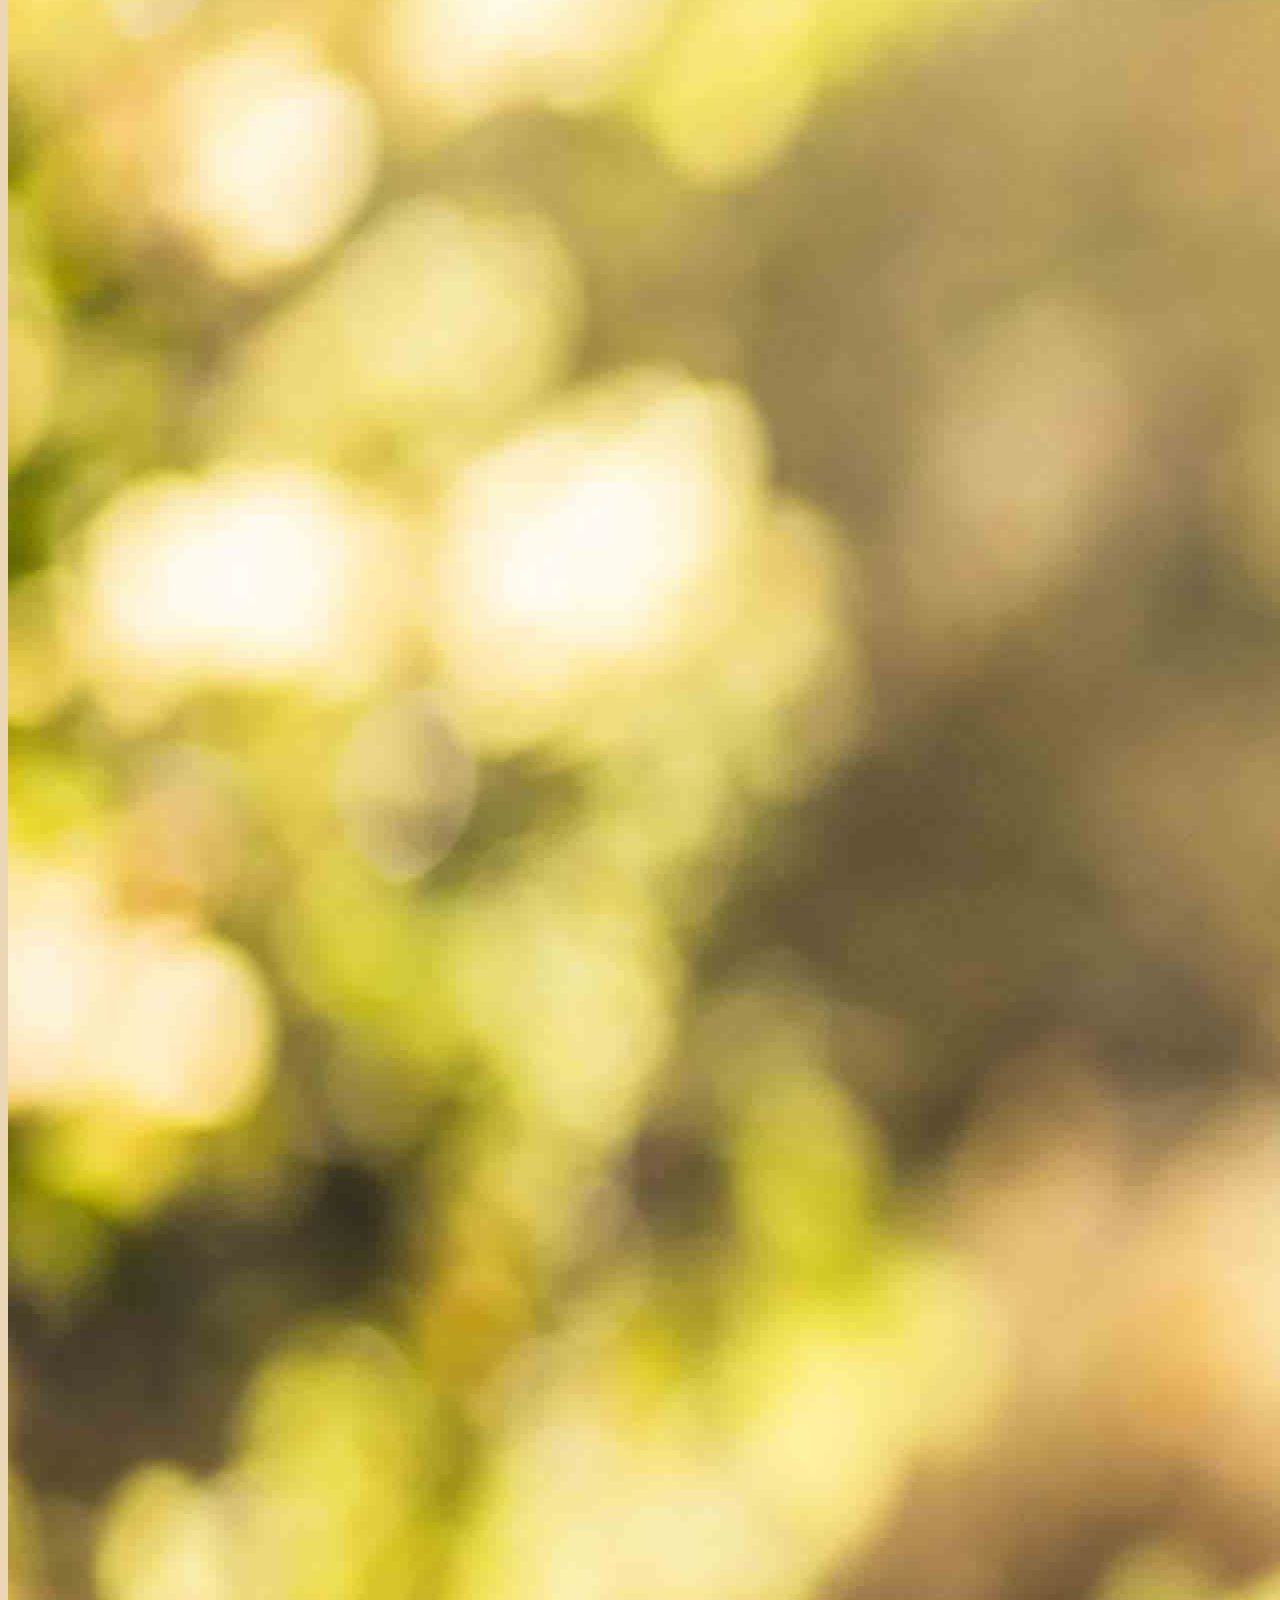
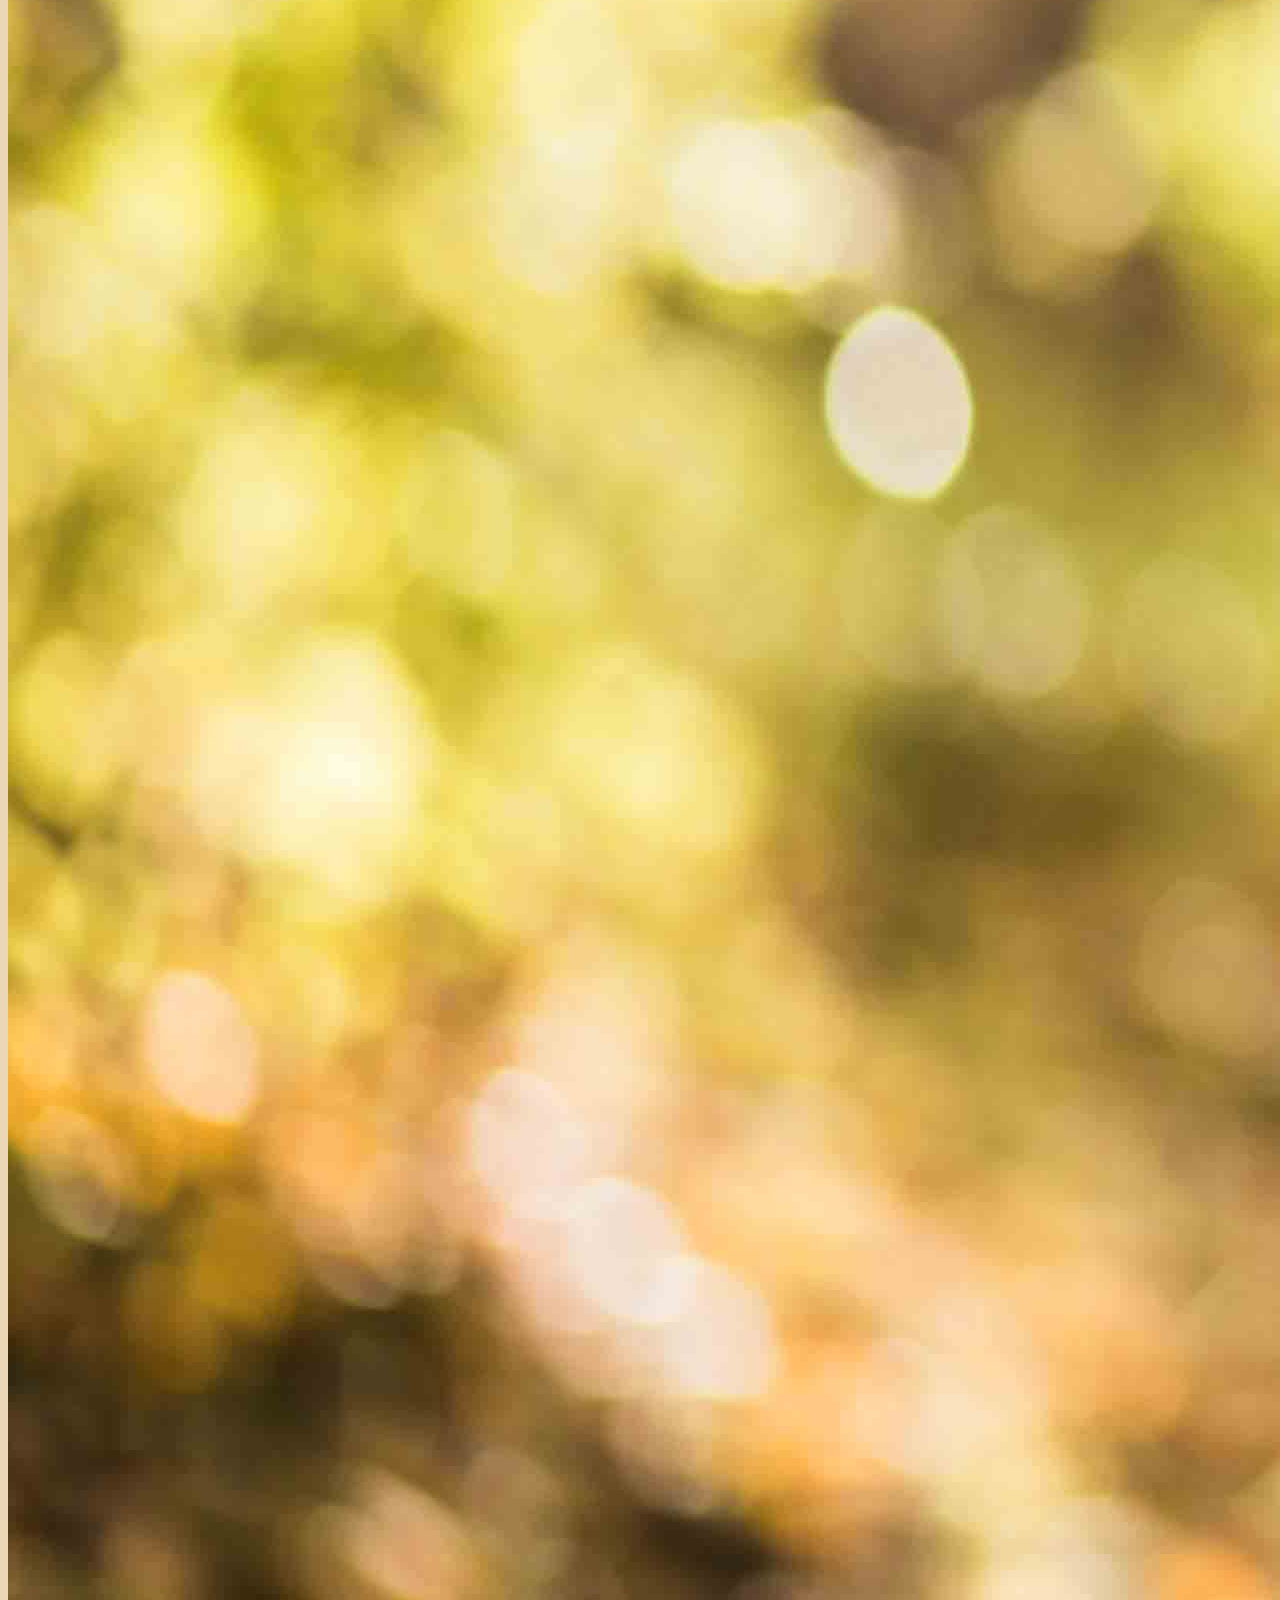
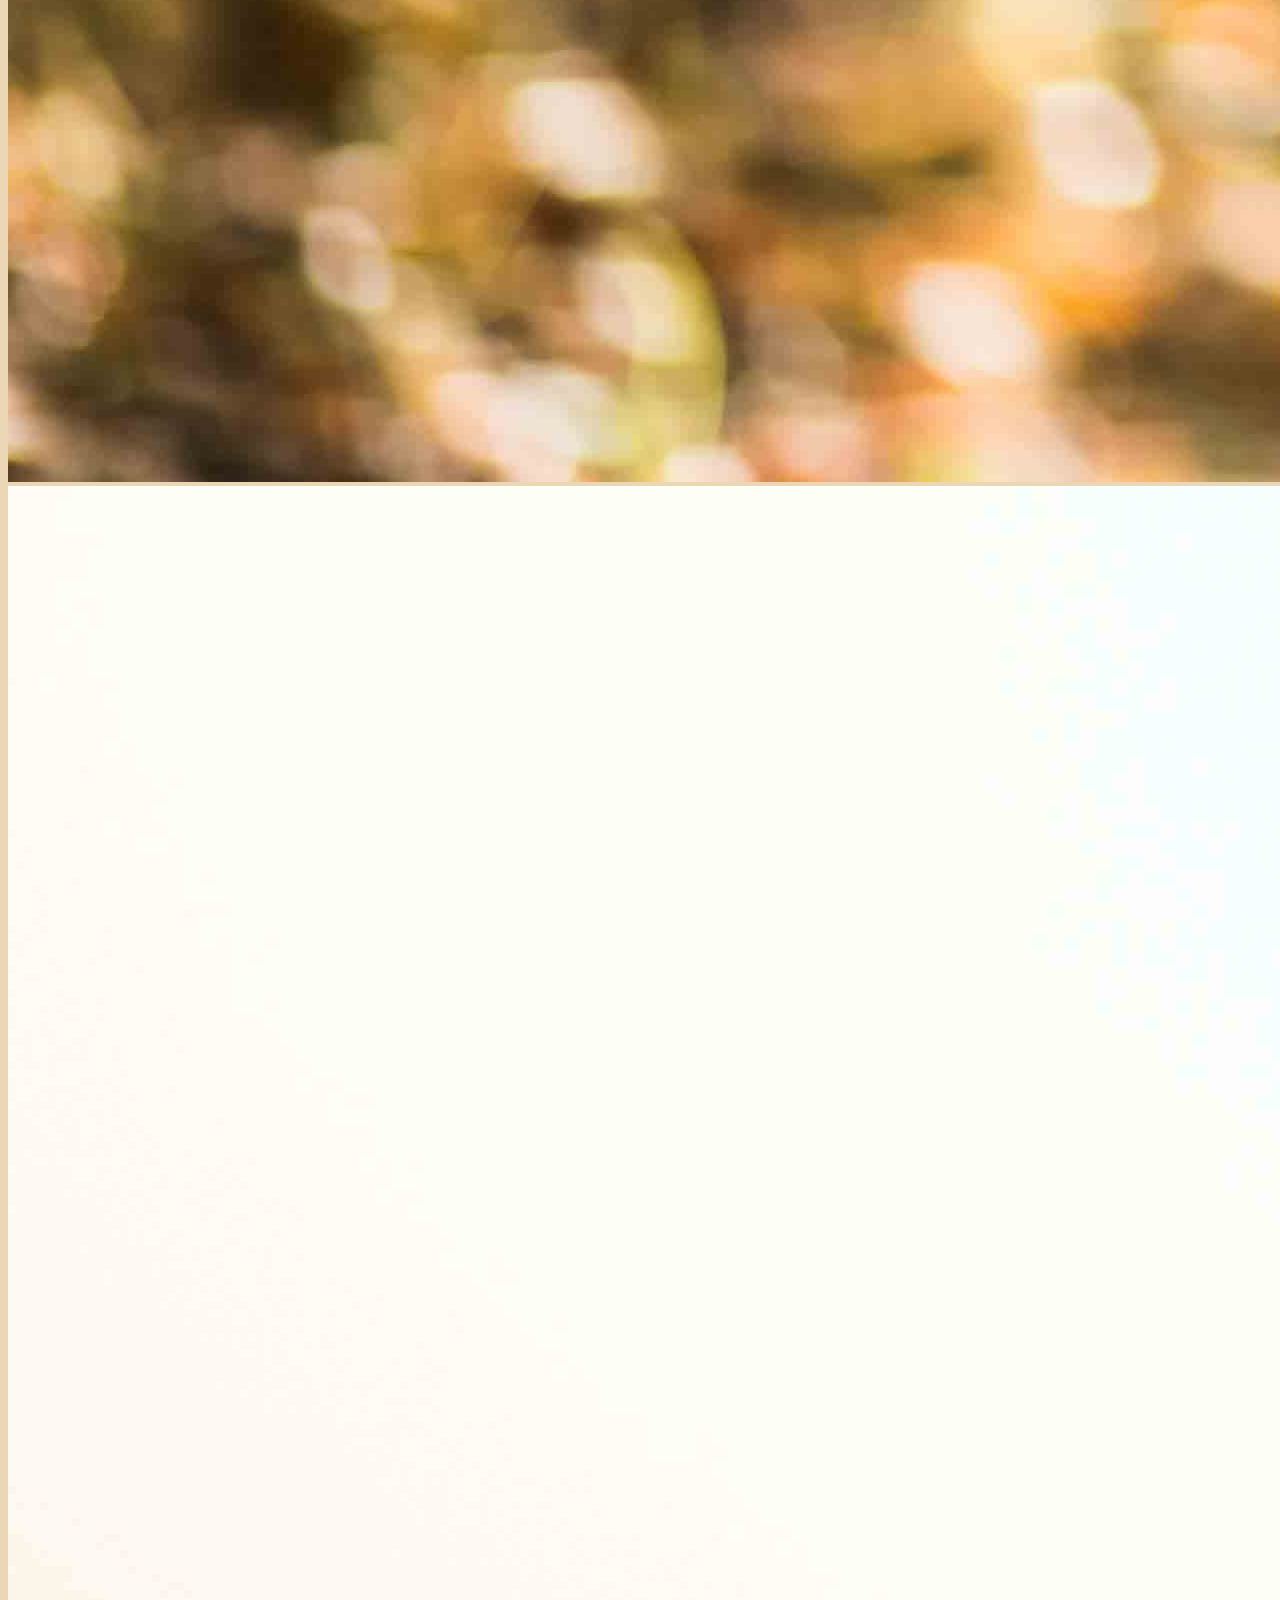
<file: html/sesiones.html>
<!DOCTYPE html>
<html lang="es">

<head>
  <meta charset="UTF-8">
  <meta name="viewport" content="width=device-width, initial-scale=1.0">
  <meta name="description"
    content="Cada niño es una historia por contar. Ofrecemos sesiones de fotografía infantil personalizadas, capturando la autenticidad y la inocencia de cada pequeño en entornos creativos y llenos de diversión">
  <title>Sesiones - MelFotografía</title>
  <!-- CSS BS V5.3 -->
  <link href="https://cdn.jsdelivr.net/npm/bootstrap@5.3.2/dist/css/bootstrap.min.css" rel="stylesheet"
    integrity="sha384-T3c6CoIi6uLrA9TneNEoa7RxnatzjcDSCmG1MXxSR1GAsXEV/Dwwykc2MPK8M2HN" crossorigin="anonymous">

  <!-- BS iconos -->
  <link rel="stylesheet" href="https://cdn.jsdelivr.net/npm/bootstrap-icons@1.11.3/font/bootstrap-icons.min.css">
  <!-- Css propio -->
  <link rel="stylesheet" href="../css/estilo.css">
  <!-- Link de animación -->
  <link rel="stylesheet" href="https://cdnjs.cloudflare.com/ajax/libs/animate.css/4.1.1/animate.min.css" />
  <!-- Favicon -->
  <link rel="icon" href="../img/favicon.png" type="image/png">
</head>

<body class="container-fluid">

  <!-- header -->
  <header class="navbar navbar-expand-lg encabezado">
    <div class="container-fluid">
      <a class="navbar-brand" href="../index.html">
        <img class="imgLogo" src="../img/logo.png" alt="logo soymelph">
      </a>
      <button class="navbar-toggler" type="button" data-bs-toggle="collapse" data-bs-target="#navbarNav"
        aria-controls="navbarNav" aria-expanded="false" aria-label="Toggle navigation">
        <span class="navbar-toggler-icon"></span>
      </button>

      <nav class="collapse navbar-collapse" id="navbarNav">
        <ul class="navbar-nav">
          <li class="nav-item">
            <a class="nav-link active" aria-current="page" href="../index.html">Inicio</a>
          </li>
          <li class="nav-item">
            <a class="nav-link" href="sesiones.html">Sesiones</a>
          </li>
          <li class="nav-item">
            <a class="nav-link" href="testimonios.html">Testimonios</a>
          </li>
          <li class="nav-item">
            <a class="nav-link" href="ubicacion.html">Ubicación</a>
          </li>
          <li class="nav-item">
            <a class="nav-link" href="contacto.html">Contacto</a>
          </li>
        </ul>
    </div>
    </nav>
  </header>



  <!-- HERO -->

  <main>
    <section class="hero d-flex flex-column justify-content-center">
      <div class="container">
        <div class="row justify-content-center">
          <div class="col-lg-6 text-center melFotografia">
            <h1>Llevate los recuerdos hermosos e inolvidables de tu persona favorita</h1>
            <p>Estudio fotográfico de bebés y familias</p>
          </div>
        </div>
      </div>
    </section>

    <!-- GALERIA -->

    <div class="introGaleria">
      <h2>Galería</h2>
    </div>

    <section class="galeria">
      <div class="row">
        <img class="col-xl-3 col-md-6 col-sm-12 imagenGaleria animate__animated animate__zoomIn" src="../img/playa.jpg"
          alt="playa">
        <img class="col-xl-3 col-md-6 col-sm-12 imagenGaleria animate__animated animate__zoomIn" src="../img/mano.jpg"
          alt="mano">
        <img class="col-xl-3 col-md-6 col-sm-12 imagenGaleria animate__animated animate__zoomIn" src="../img/pie.jpg"
          alt="pie">
        <img class="col-xl-3 col-md-6 col-sm-12 imagenGaleria animate__animated animate__zoomIn"
          src="../img/familia.jpg" alt="familia">
      </div>
    </section>

    <section class="galeria">
      <div class="row">
        <img class="col-xl-3 col-md-6 col-sm-12 imagenGaleria animate__animated animate__zoomIn" src="../img/1.jpg"
          alt="1">
        <img class="col-xl-3 col-md-6 col-sm-12 imagenGaleria animate__animated animate__zoomIn" src="../img/2.jpg"
          alt="2">
        <img class="col-xl-3 col-md-6 col-sm-12 imagenGaleria animate__animated animate__zoomIn" src="../img/3.jpg"
          alt="3">
        <img class="col-xl-3 col-md-6 col-sm-12 imagenGaleria animate__animated animate__zoomIn" src="../img/4.jpg"
          alt="4">
      </div>
    </section>

  </main>


  <footer>

    <ul class="nav justify-content-center  mb-3">

      <li class="nav-item"><a href="../index.html" class="nav-link px-2 text-body-secondary">Inicio</a></li>
      <li class="nav-item"><a href="contacto.html" class="nav-link px-2 text-body-secondary">Contactame</a></li>
      <li class="nav-item"><a href="ubicacion.html" class="nav-link px-2 text-body-secondary">Nuestra ubicación</a></li>
    </ul>
    <p class="text-center text-body-secondary">&copy; 2024 Todos los derechos reservados</p>

  </footer>

  <script src="https://cdn.jsdelivr.net/npm/bootstrap@5.3.2/dist/js/bootstrap.bundle.min.js"
    integrity="sha384-C6RzsynM9kWDrMNeT87bh95OGNyZPhcTNXj1NW7RuBCsyN/o0jlpcV8Qyq46cDfL"
    crossorigin="anonymous"></script>

</body>

</html>
</file>
<file: css/estilo.css>
body {
  background-color: #EBD6B6;
}

footer {
  margin-top: 30px;
  border-top: 1px solid sienna;
  padding-top: 20px;
}

.encabezado {
  background-color: #EBD6B6;
  border-bottom: 1px solid sienna;
}

.melFotografia {
  margin: 20px;
  color: sienna;
}

iframe {
  display: block;
  margin: auto;
  padding: 20px;
}

.cardcolor {
  background-color: #EBD6B6;
}

.btnCard {
  background-color: sienna;
  color: #EBD6B6;
}
.btnCard:hover {
  background-color: rgb(223, 96, 37);
}

.titulogrande,
.introGaleria {
  color: sienna;
  text-align: center;
}

.titulogrande {
  background-color: #EBD6B6;
  padding: 16px;
}
.titulogrande h2 {
  font-size: 3rem;
}

.introGaleria {
  font-size: 3rem;
  padding: 20px;
  border: 1px solid sienna;
  margin-bottom: 3rem;
}

.subtitulo {
  padding: 16px;
  background-color: #EBD6B6;
  color: sienna;
  text-align: center;
}

.form {
  margin-top: 20px;
}

label {
  display: block;
  font-weight: 5px;
  color: sienna;
}

textarea {
  display: block;
  width: 100%;
  padding: 10px;
  border: 2px solid sienna;
  border-radius: 5px;
  font-size: 16px;
  margin-bottom: 10px;
}

.botonFormulario {
  background-color: sienna;
  color: bisque;
  border: none;
  padding: 10px 20px;
  border-radius: 5px;
  font-size: 18px;
  cursor: pointer;
  margin-top: 10px;
}
.botonFormulario:hover {
  background-color: rgb(223, 96, 37);
}

/*# sourceMappingURL=estilo.css.map */
</file>
